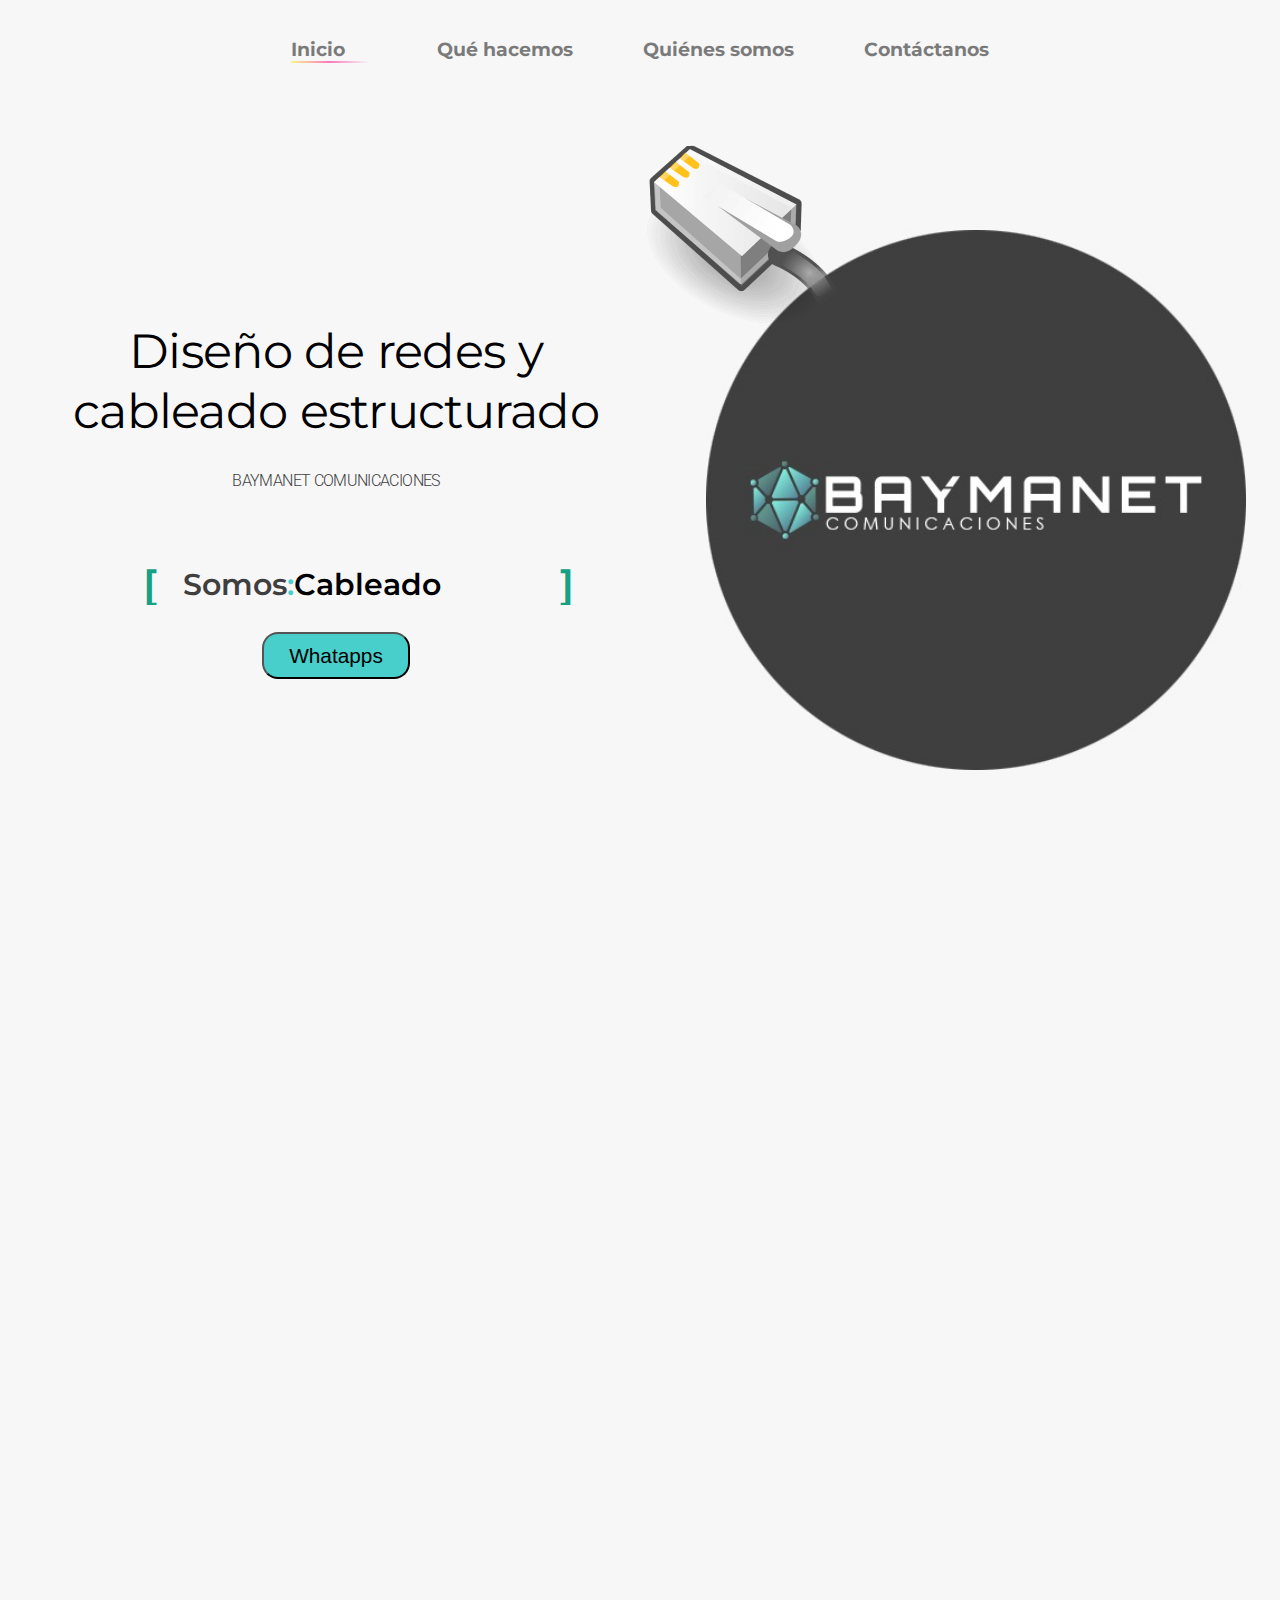
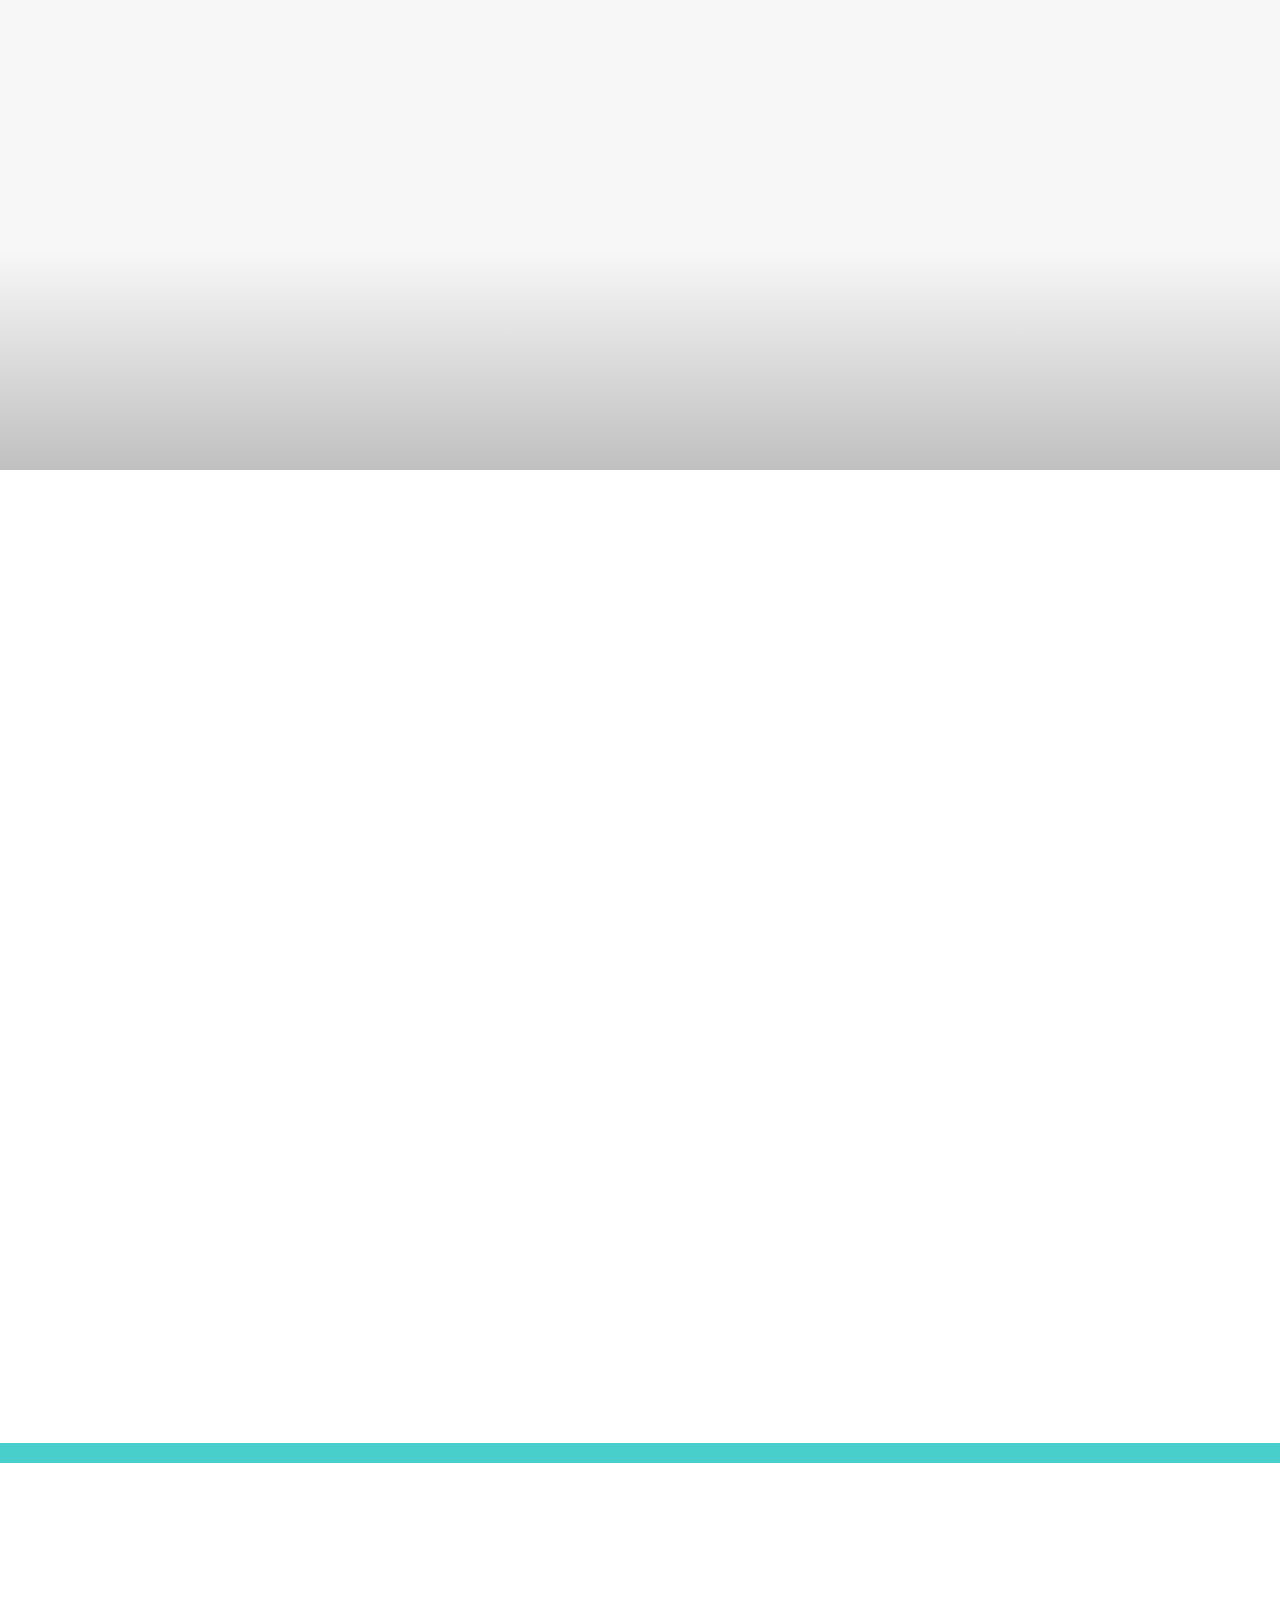
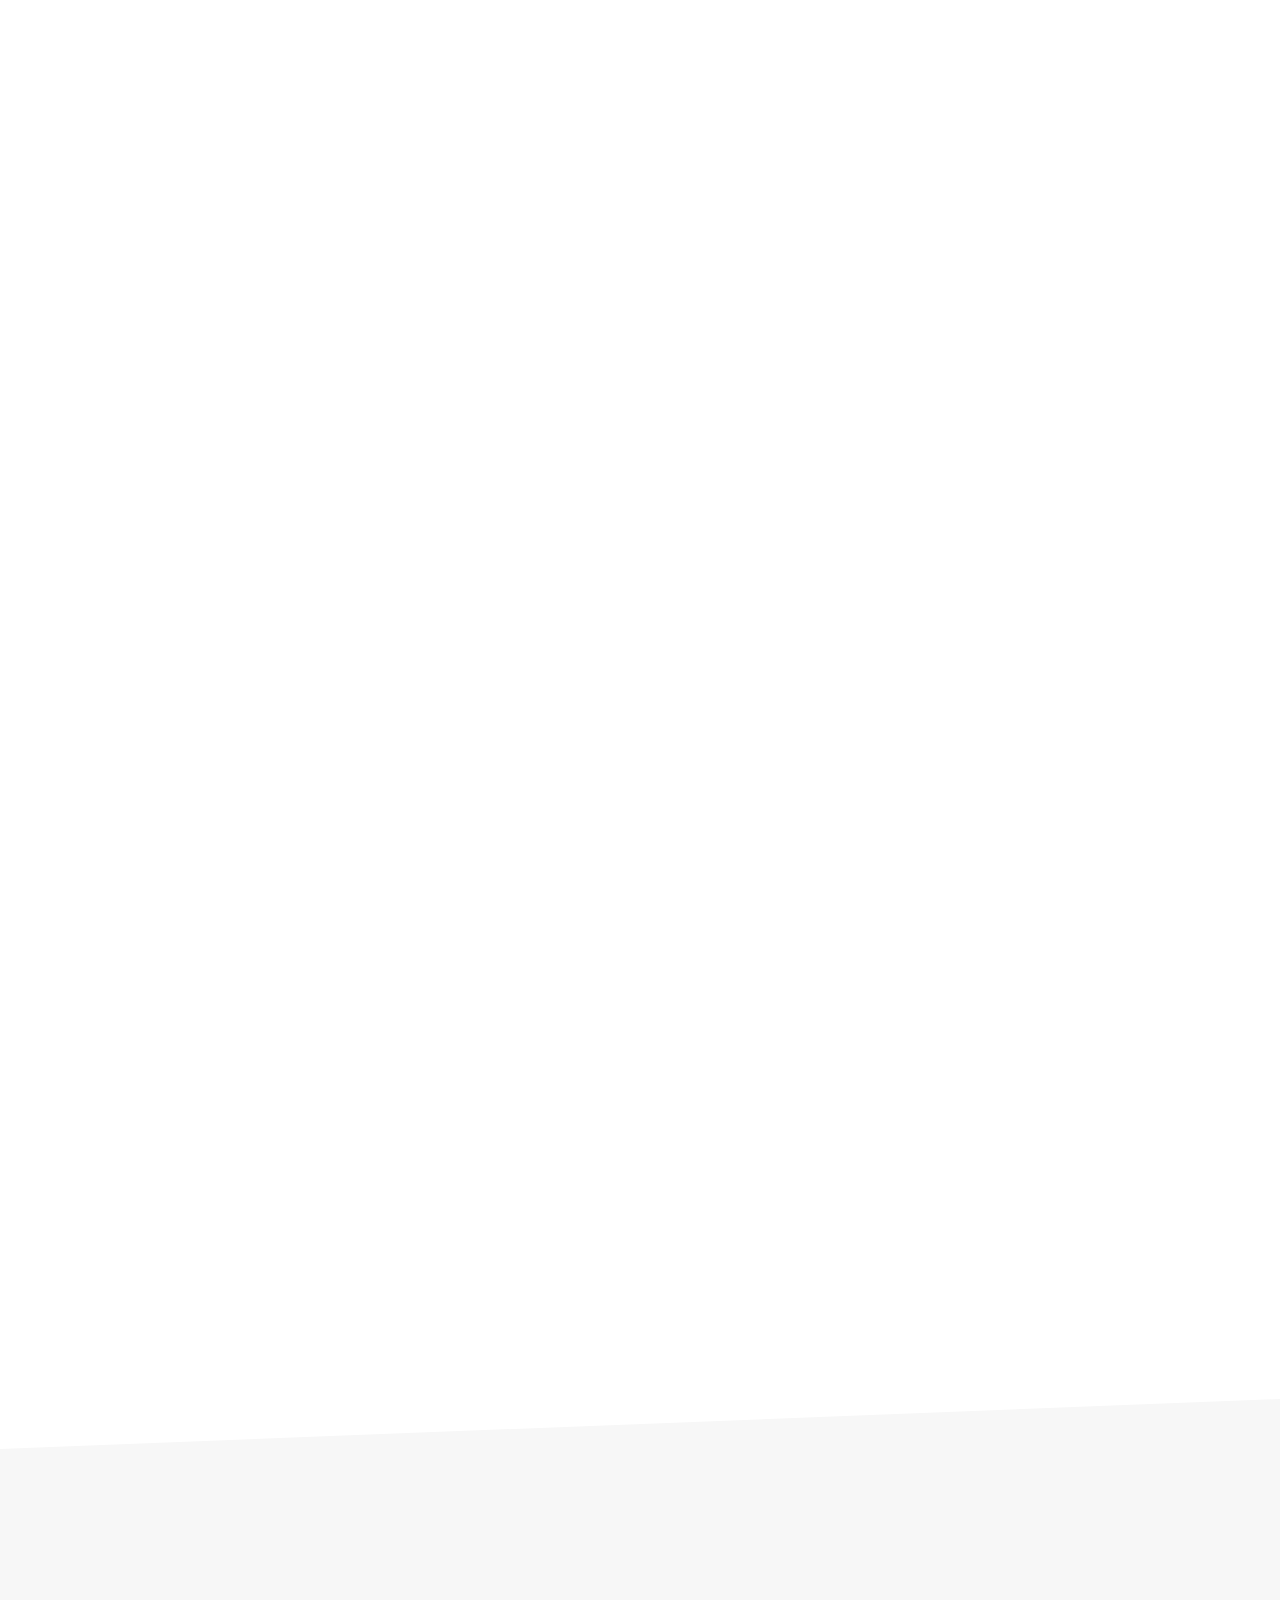
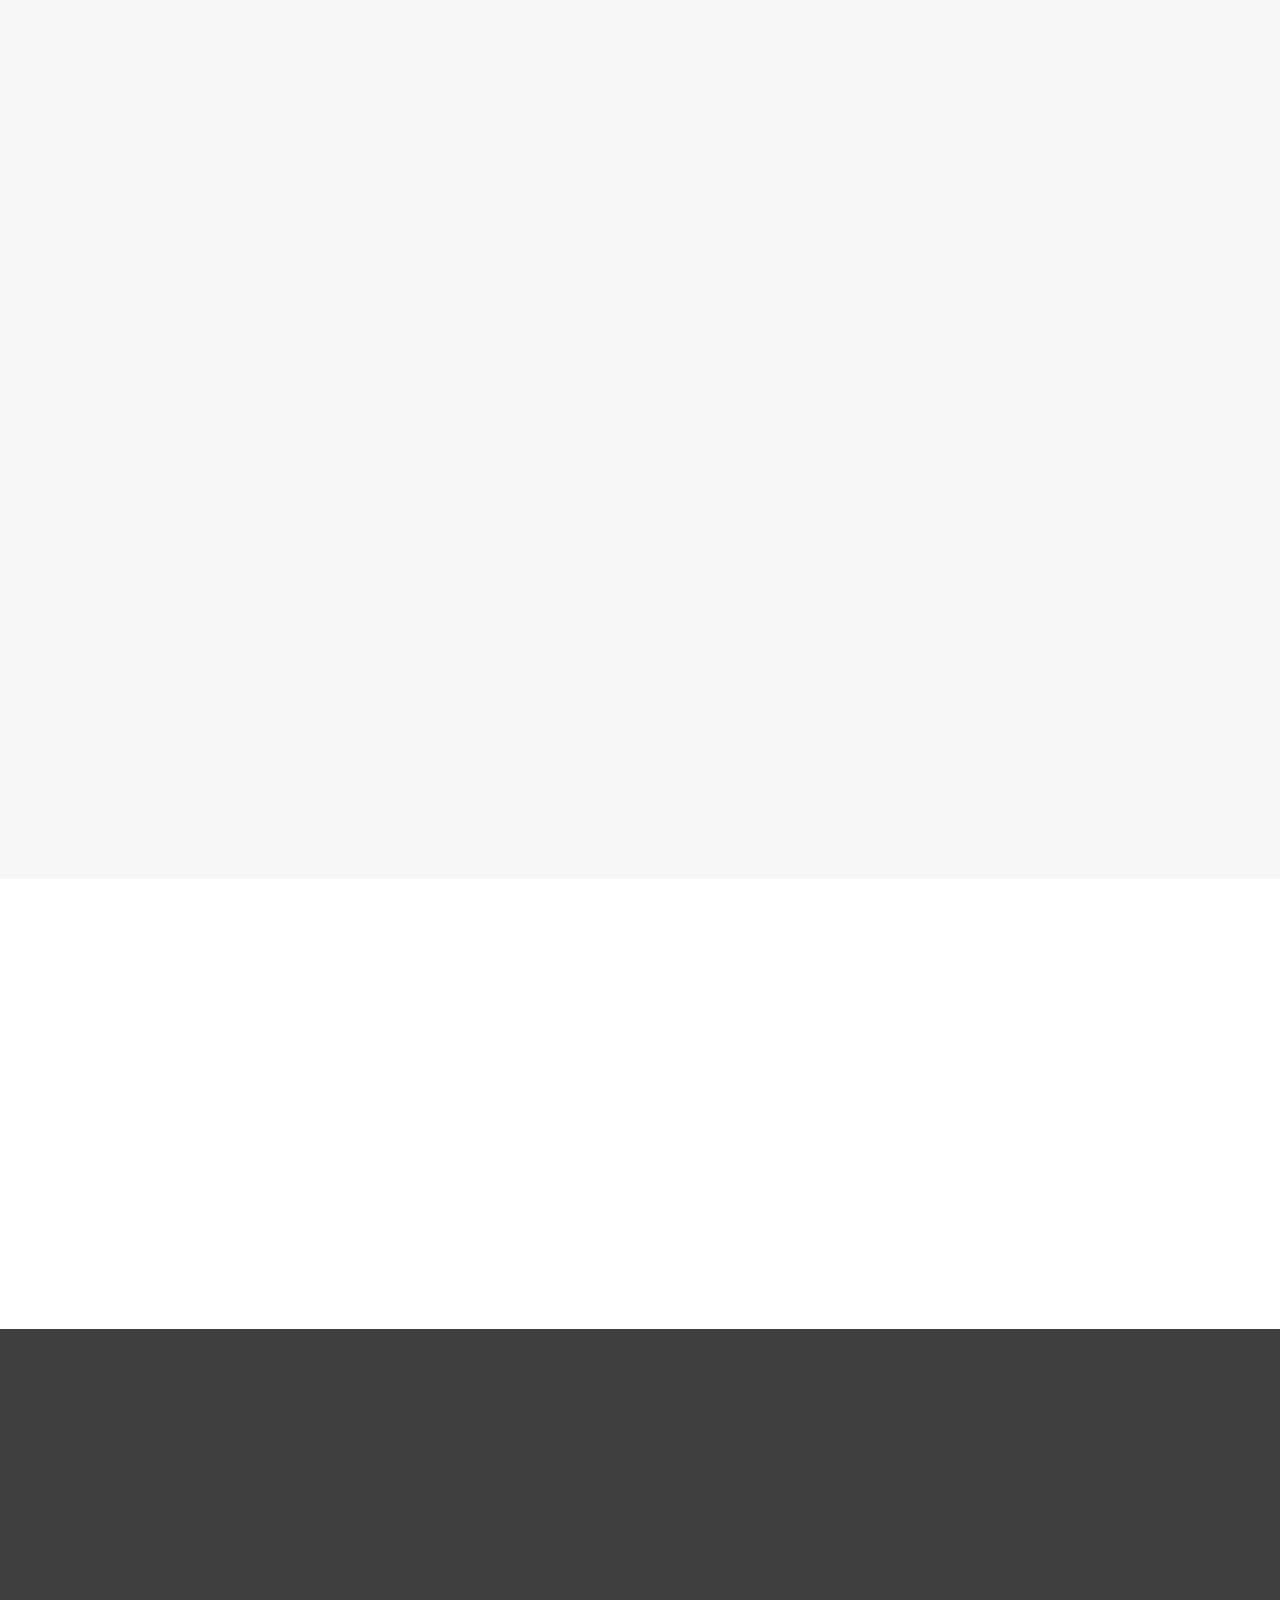
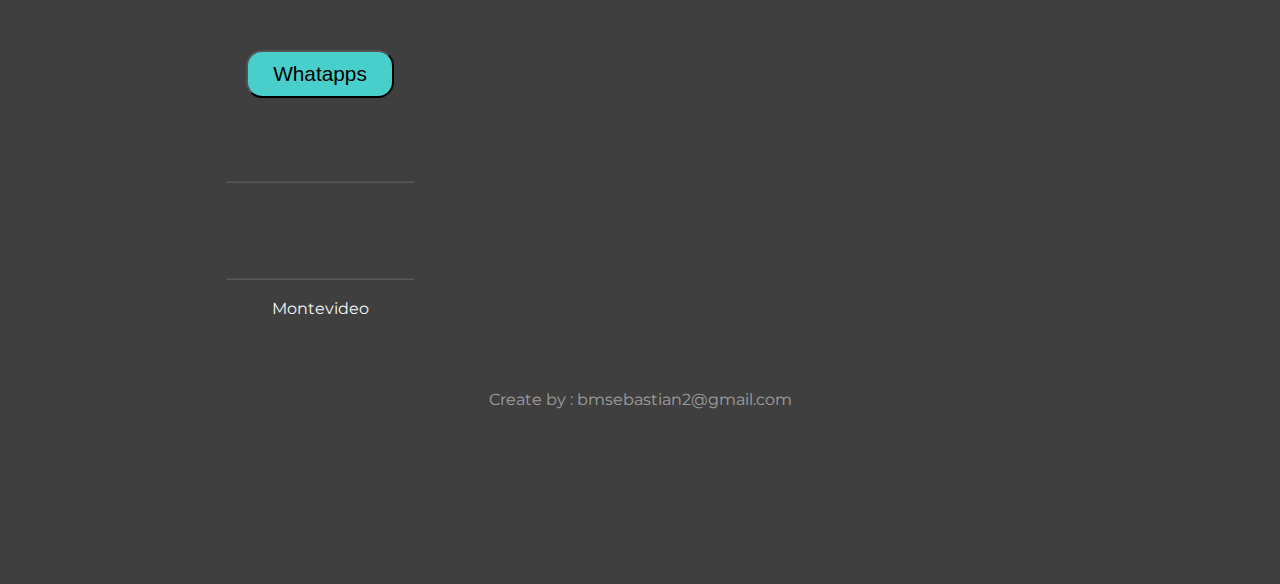
<file: index.html>
<!DOCTYPE html>
<html lang="es">

<head>
    <meta charset="UTF-8">
    <meta http-equiv="X-UA-Compatible" content="IE=edge">
    <meta name="viewport" content="width=device-width, initial-scale=1.0">
    <meta name="description"
        content="Servicio de diseño y cableado estructurado. Soporte técnico a usuarios informáticos." />
    <meta name="keywords" content="cableado estructurado, soporte, cableado" />
    <meta name="author" content="Sebastian Benitez/">
    <meta name="copyright" content="SoyunaWeb" />
    <meta name="robots" content="index, follow">
    <link rel="icon" href="/img/favicon.png" type="image/png" />
    <title>Diseño de cableado estructurado | Baymanet</title>
    <link
        href="https://fonts.googleapis.com/css2?family=Montserrat:wght@300;400&family=Roboto:ital,wght@0,300;0,400;0,900;1,100&display=swap"
        rel="stylesheet">
    <link rel="stylesheet"
        href="https://fonts.googleapis.com/css2?family=Material+Symbols+Outlined:opsz,wght,FILL,GRAD@48,400,0,0" />

    <link rel="stylesheet" href="style.css">
    <meta name="google-site-verification" content="4zXrGj_Gob_FpQHWXkr2jAvqyuCqlbTvWbvrt5PwYwA" />

</head>

<body>


    <header>

        <div class="div1">
            <nav class="nav1">

                <a href="#" class="menu-link aniStart  setVisible myBox2">Inicio</a>
                <a href="#0" class="menu-link aniStart  setVisible">Qué hacemos</a>
                <a href="#quienesomos" class="menu-link aniStart  setVisible">Quiénes somos</a>
                <a href="#paracontactar" class="menu-link aniStart  setVisible">Contáctanos</a>

            </nav>
            <div class="containerhamburuesa">
                <div class="hamburger">
                    <div class="_layer -top"></div>
                    <div class="_layer -mid"></div>
                    <div class="_layer -bottom"></div>
                </div>
                <nav class="menuppal">
                    <ul>
                        <li><a href="#">Inicio</a></li>
                        <li><a href="#0">Que hacemos</a></li>
                        <li><a href="#quienesomos">Quienes somos</a></li>
                        <li><a href="#paracontactar">Contáctanos</a></li>
                    </ul>
                </nav>

            </div>
        </div>


        <div class="div2">

            <div class="headerLeft">
                <div>
                    <h1 class="aniStart  setVisible">Diseño de redes y cableado estructurado</h1>

                    <div class="content ">
                        <div class="content__container">
                            <p class="content__container__text">
                                Somos<span>:</span>
                            </p>

                            <ul class="content__container__list">
                                <li class="content__container__list__item">Cableado</li>
                                <li class="content__container__list__item">Camaras</li>
                                <li class="content__container__list__item">Soporte</li>
                                <li class="content__container__list__item">Mantenimiento</li>
                            </ul>
                        </div>
                    </div>


                </div>
                <div class="aniStart  setVisible">
                    <h3>BAYMANET COMUNICACIONES</h3>
                </div>


                <a type="button" target="_blank" title="Whatsapp"
                    onclick="window.open('https://api.whatsapp.com/send?phone=59898363601&text=Hola,%20Quiero%20más%20%20información%20de%20%20los%20servicios%20ofrecidos%20por%20BAYMANET.')">
                    <button class="buttonGreenClear aniStart  setVisible">
                        Whatapps
                    </button>
                </a>


            </div>

            <div class="headerRight ">
                <img src="./img/Logo1.jfif" class='headerLogo  ' alt='Logo Baymanet' title='Logo Baymanet'
                    loading='lazy'>
                <div class="rjsmall swichRj"></div>
                <div class="rjbig swichRj aniStart  setVisible"></div>
            </div>
        </div>

    </header>
    <main>



        <section class="quienesomos" id="quienesomos">

            <div>

                <div class="myBox aniStart  setVisible">
                    <h2>¿Quiénes somos?</h2>
                </div>

            </div>
            <br>
            <br>
            <div>
                <p class="aniStart  setVisible"> Somos un equipo de profesionales entregando soluciones en
                    telecomunicaciones
                    con un valor agregado enfocado en objetivos.
                </p>
                <br>
                <p class="aniStart  setVisible">No sólo se trata de servicios. Entregar soluciones es brindar un previo
                    estudio exhaustivo de situción.
                </p>
                <br>
                <p class="aniStart  setVisible">Casa, estudios, oficinas, comercio o industrias tienen sus
                    particularidades y debe ser tratadas con tal y de manera
                    personalizada.
                </p>
            </div>

        </section>


        <div class="containerHeroe lazy bottome" id="13">
            <div class="crystal aniStart  setVisible">
                <div>
                    <h5><span>Proyectos</span> Personalizados</h5>
                    <hr>
                </div>
                <div>
                    <h4>Porque cada uno de los proyectos requieren de una solución distinta entre sí.</h4>
                </div>
                <div class="aniStart  setVisible">
                    <p>
                        <span>Nuestro equipo</span> técnico realizará un exhaustivo estudio de su casa, comercio o
                        industria para
                        crear
                        un
                        proyecto
                        personalizado que mejor se adapte a sus necesidades. Además, nuestros especialistas, le
                        asesorarán y
                        le
                        informarán en
                        todo momento de todo lo que necesita saber cómo sólo un verdadero especialista puede
                        hacerlo.
                    </p>
                </div>
                <div>

                    <a type="button" target="_blank" title="Whatsapp"
                        onclick="window.open('https://api.whatsapp.com/send?phone=59898363601&text=Hola,%20Quiero%20más%20%20información%20de%20%20los%20servicios%20ofrecidos%20por%20BAYMANET.')">
                        <button class="buttonGreenClear">
                            Contactanos
                        </button>
                    </a>
                </div>
            </div>


        </div>



        <section class="quehacemos lazy bottome" id="0">

            <div class="div3">
                <h3 class="aniStart  setVisible">Que hacemos:</h3>
            </div>

            <div class="div4">
                <div class="card aniStart  setVisible ">
                    <div class="wrapper ">
                        <div class="container ">
                            <div class="lazy " id="1"></div>
                            <div class="bottom">
                                <div class="left ">
                                    <div class="details ">
                                        <div class="myBox">
                                            <h2>CABLEADO</h2>
                                        </div>
                                        <span> <strong>Sistema de cableado</strong>
                                            estructurado
                                            para redes.</span>
                                    </div>
                                    <div class="buy" title="Ir cableado">
                                        <a href="/CableadoEstructurado.html">
                                            <img loading="lazy" src="./img/plus_green.png" alt="icono más" width="40"
                                                height="40">
                                        </a>
                                    </div>
                                </div>

                            </div>
                        </div>
                        <div class="inside">
                            <div class="icon">
                                <span class="material-symbols-outlined">info</span>

                            </div>
                            <div class="contents">
                                <table>
                                    <p>Instalación y Soporte del cableado estructurado.</p>

                                    <table>
                                        <tr>
                                            <td>
                                                <hr>
                                                <br>
                                            </td>
                                        </tr>
                                        <tr>
                                            <th>Cableado estructurado de cobre, con certificación de fábrica</th>
                                            <th>1</th>
                                        </tr>
                                        <tr>
                                            <td>Diseñamos, implementamos y validamos sistemas de cableado estructurado,
                                                siguiendo estrictamente las normas
                                                internacionales TIA (incluyendo las recomendaciones 568, 569, 606 y
                                                otras aplicables). </td>
                                            <td></td>
                                        </tr>
                                        <tr>
                                            <td>
                                                <hr>
                                                <br>
                                            </td>
                                        </tr>
                                        <tr>
                                            <th>Materiales</th>
                                            <th>2</th>
                                        </tr>
                                        <tr>
                                            <td>Como diferencial contamos con productos Green, que permiten calificar en
                                                proyectos LEED, programa de certificación
                                                de edificios ecológicos.</td>
                                            <td></td>
                                        </tr>


                                    </table>


                                </table>
                            </div>
                        </div>
                    </div>
                </div>

            </div>

            <div class="div5">

                <div class="card aniStart  setVisible">
                    <div class="wrapper">
                        <div class="container">
                            <div class="lazy" id="2"></div>
                            <div class="bottom">
                                <div class="left">
                                    <div class="details">
                                        <div class="myBox">
                                            <h2>CAMARAS</h2>
                                        </div>
                                        <span><strong>Instalación</strong> profesional, fiable y intuitivo.</span>
                                    </div>
                                    <div class="buy" title="Ir camaras">
                                        <a href="/Camaras.html">
                                            <img loading="lazy" src="./img/plus_green.png" alt="icono más" width="40"
                                                height="40">
                                        </a>
                                    </div>
                                </div>

                            </div>
                        </div>
                        <div class="inside">
                            <div class="icon">
                                <span class="material-symbols-outlined">info</span>

                            </div>
                            <div class="contents">
                                <p>Instalación y Soporte de equipamiento de comunicaciones.</p>

                                <table>
                                    <tr>
                                        <td>
                                            <hr>
                                            <br>
                                        </td>
                                    </tr>
                                    <tr>
                                        <th>Seguridad física (control de acceso, alarmas y CCTV)</th>
                                        <th>1</th>
                                    </tr>
                                    <tr>
                                        <td>Contamos con productos y soluciones de seguridad física.</td>
                                        <td></td>
                                    </tr>
                                    <tr>
                                        <td>
                                            <hr>
                                            <br>
                                        </td>
                                    </tr>
                                    <tr>
                                        <th>Control de acceso</th>
                                        <th>2</th>
                                    </tr>
                                    <tr>
                                        <td>Trabajamos con sistemas inteligentes de control de acceso (tanto
                                            tradicionales como biométricos) para personas y
                                            vehículos, sistemas de videovigilancia</td>
                                        <td></td>
                                    </tr>


                                </table>

                            </div>
                        </div>
                    </div>
                </div>
            </div>

            <div class="div6">
                <div class="card aniStart  setVisible">
                    <div class="wrapper">
                        <div class="container">
                            <div class="lazy" id="3"></div>
                            <div class="bottom">
                                <div class="left">
                                    <div class="details">
                                        <div class="myBox">
                                            <h2>REDES</h2>
                                        </div>
                                        <span> <strong>Especialistas</strong> en soporte, monitoreo e
                                            implementaciones.</span>

                                    </div>
                                    <div class="buy" title="Ir redes">
                                        <a href="/MantenimientoRedes.html">
                                            <img loading="lazy" src="./img/plus_green.png" alt="icono más" width="40"
                                                height="40">
                                        </a>
                                    </div>
                                </div>

                            </div>
                        </div>
                        <div class="inside">
                            <div class="icon">
                                <span class="material-symbols-outlined">info</span>

                            </div>
                            <div class="contents">
                                <table>
                                    <tr>

                                        <th>Instalación</th>
                                        <th>1</th>
                                        <p>Instalación y Soporte de equipamiento de comunicaciones.</p>
                                        <hr>
                                    </tr>
                                    <tr>
                                        <td>Instalación de Routers, Switches, Firewalls, WAPs (Wireless Access Point),
                                            etc.</td>
                                        <td>Sí</td>
                                    </tr>
                                    <tr>
                                        <th>Equipamiento WiFi</th>
                                        <th>2</th>
                                    </tr>
                                    <tr>
                                        <td>Instalación de equipamiento WiFi para áreas determinadas</td>
                                        <td></td>
                                    </tr>

                                    <tr>
                                        <th>Diseño e implementación de data center</th>
                                        <th>3</th>

                                    </tr>
                                    <tr>
                                        <td>Aplicamos criterios de diseño e implementación de data centers basados en
                                            estándares internacionales, tanto con
                                            arquitecturas clásicas como modulares.</td>

                                    </tr>

                                </table>
                            </div>
                        </div>
                    </div>
                </div>
            </div>

        </section>



        <section class="experiencias lazy tope" id="4">
            <div class="div7">
                <p class="aniStart  setVisible">La empresa cuenta con más de <span>7 años</span> en plaza realizando
                    trabajos en el
                    ramo de Cableado Estructurado.
                </p>
            </div>
            <div class="div8">
                <!-- <div>asa </div> -->
        </section>



        <section class="beneficios bottome" id="beneficios">

            <div class="div9">
                <h3 class="aniStart  setVisible">Los beneficios de contar con nuestros servicios :</h3>
            </div>

            <div class="div10 ">

                <div class="div11">

                    <div class="beneficiosContainerImg">

                        <div class=" beneficiosContIcon lazy" id="5"></div>

                    </div>

                    <div>
                        <h4 class="aniStart  setVisible">DISEÑO DE SU RED</h4>
                    </div>

                    <div>
                        <p class="aniStart  setVisible">física de acuerdo a sus necesidades</p>
                    </div>

                </div>

                <div class="div12">

                    <div class="beneficiosContainerImg">
                        <div class=" beneficiosContIcon lazy" id="6"></div>
                    </div>

                    <div>
                        <h4 class="aniStart  setVisible">CUMPLIMIENTO</h4>
                    </div>

                    <div>
                        <p class="aniStart  setVisible">de normativas y Reglamento de Telecomunicaciones de Uruguay​.
                        </p>
                    </div>

                </div>

                <div class="div13">

                    <div class="beneficiosContainerImg">
                        <div class=" beneficiosContIcon lazy" id="7"></div>
                    </div>

                    <div>
                        <h4 class="aniStart  setVisible">TÉCNICOS</h4>
                    </div>

                    <div>
                        <p class="aniStart  setVisible">e ingenieros con más de 7 años de experiencia.</p>
                    </div>

                </div>

                <div class="div14">

                    <div class="beneficiosContainerImg">
                        <div class=" beneficiosContIcon lazy" id="8"></div>
                    </div>

                    <div>
                        <h4 class="aniStart  setVisible">ADMINISTRACIÓN</h4>
                    </div>

                    <div>
                        <p class="aniStart  setVisible">eficiente y mejorada en los recursos físicos de su red.</p>
                    </div>

                </div>
            </div>

        </section>

        <section class="aniStart  setVisible contactos1 lazy" id="12">

            <div id="paracontactar">
                <h3>¿Cómo podemos ayudarte?</h3>
            </div>
            <div>
                <a type="button" target="_blank" title="Whatsapp"
                    onclick="window.open('https://api.whatsapp.com/send?phone=59898363601&text=Hola,%20Quiero%20más%20%20información%20de%20%20los%20servicios%20ofrecidos%20por%20BAYMANET.')">
                    <button class="buttonGreenClear aniStart  setVisible">
                        Contactos
                    </button>
                </a>
            </div>
        </section>



        <footer class="contactos">


            <div class="div15">
                <div>
                    <h3 class="aniStart  setVisible">Contactos:</h3>
                </div>
                <a type="button" target="_blank" title="Whatsapp"
                    onclick="window.open('https://api.whatsapp.com/send?phone=59898363601&text=Hola,%20Quiero%20más%20%20información%20de%20%20los%20servicios%20ofrecidos%20por%20BAYMANET.')">
                    <button class="buttonGreenClear ">
                        Whatapps
                    </button>
                </a>
                <div>
                    <br>
                    <div class="containerIcon">

                        <a type="button" href="mailto: baymaneti@gmail.com" title="Envíar correo" target="_blank">
                            <div class="lazy iconHover" id="9"></div>
                        </a>


                        <a href="https://goo.gl/maps/A4W35E9qxZDx12ee8" title="Ir a la ubicación" target="_blank">
                            <div class="lazy iconHover" id="10"></div>
                        </a>


                        <a href="tel:+59898363601" title="LLamar">
                            <div class="lazy iconHover" id="11"></div>
                        </a>


                    </div>
                    <hr />
                    <br>
                    <div>
                        <p class="aniStart  setVisible">SERGIO ZAPATA</p>
                        <p class="aniStart  setVisible">598 98 363 601</p>
                        <p class="aniStart  setVisible">baymaneti@gmail.com</p>
                        <br>
                        <hr /><br>
                        <p>Montevideo</p>
                    </div>
                </div>
            </div>

            <div class="div16 ">
                <div class="div16_1">

                    <div class="aniStart  setVisible">
                        <picture>
                            <source srcset="./img/LetraBaymanetSmall.png"
                                media="screen and (min-width: 320px) and (max-width: 768px)">
                            <img src="./img/LetraBaymanetBig.png" alt='Logo Baymanet' title='Logo Baymanet'
                                loading='lazy'>
                        </picture>
                    </div>

                </div>

                <div class="div16_2"></div>
                <img src="./img/VectorLogo.png" class='VectorLogo' alt='titulo empresa Baymanet'
                    title='titulo empresa Baymanet' loading='lazy'>

            </div>

            <div class="contactosCreateBy">

                <div class="iconoSoyunaWeb">
                    <img src="./img/LogoSoyUnaWeb32X32.png" alt='creado por' title='creado por' loading='lazy'>
                </div>
                <div>
                    <p>Create by : bmsebastian2@gmail.com</p>
                </div>
            </div>

        </footer>


    </main>



</body>
<script src="./app.js"></script>


</html>
</file>
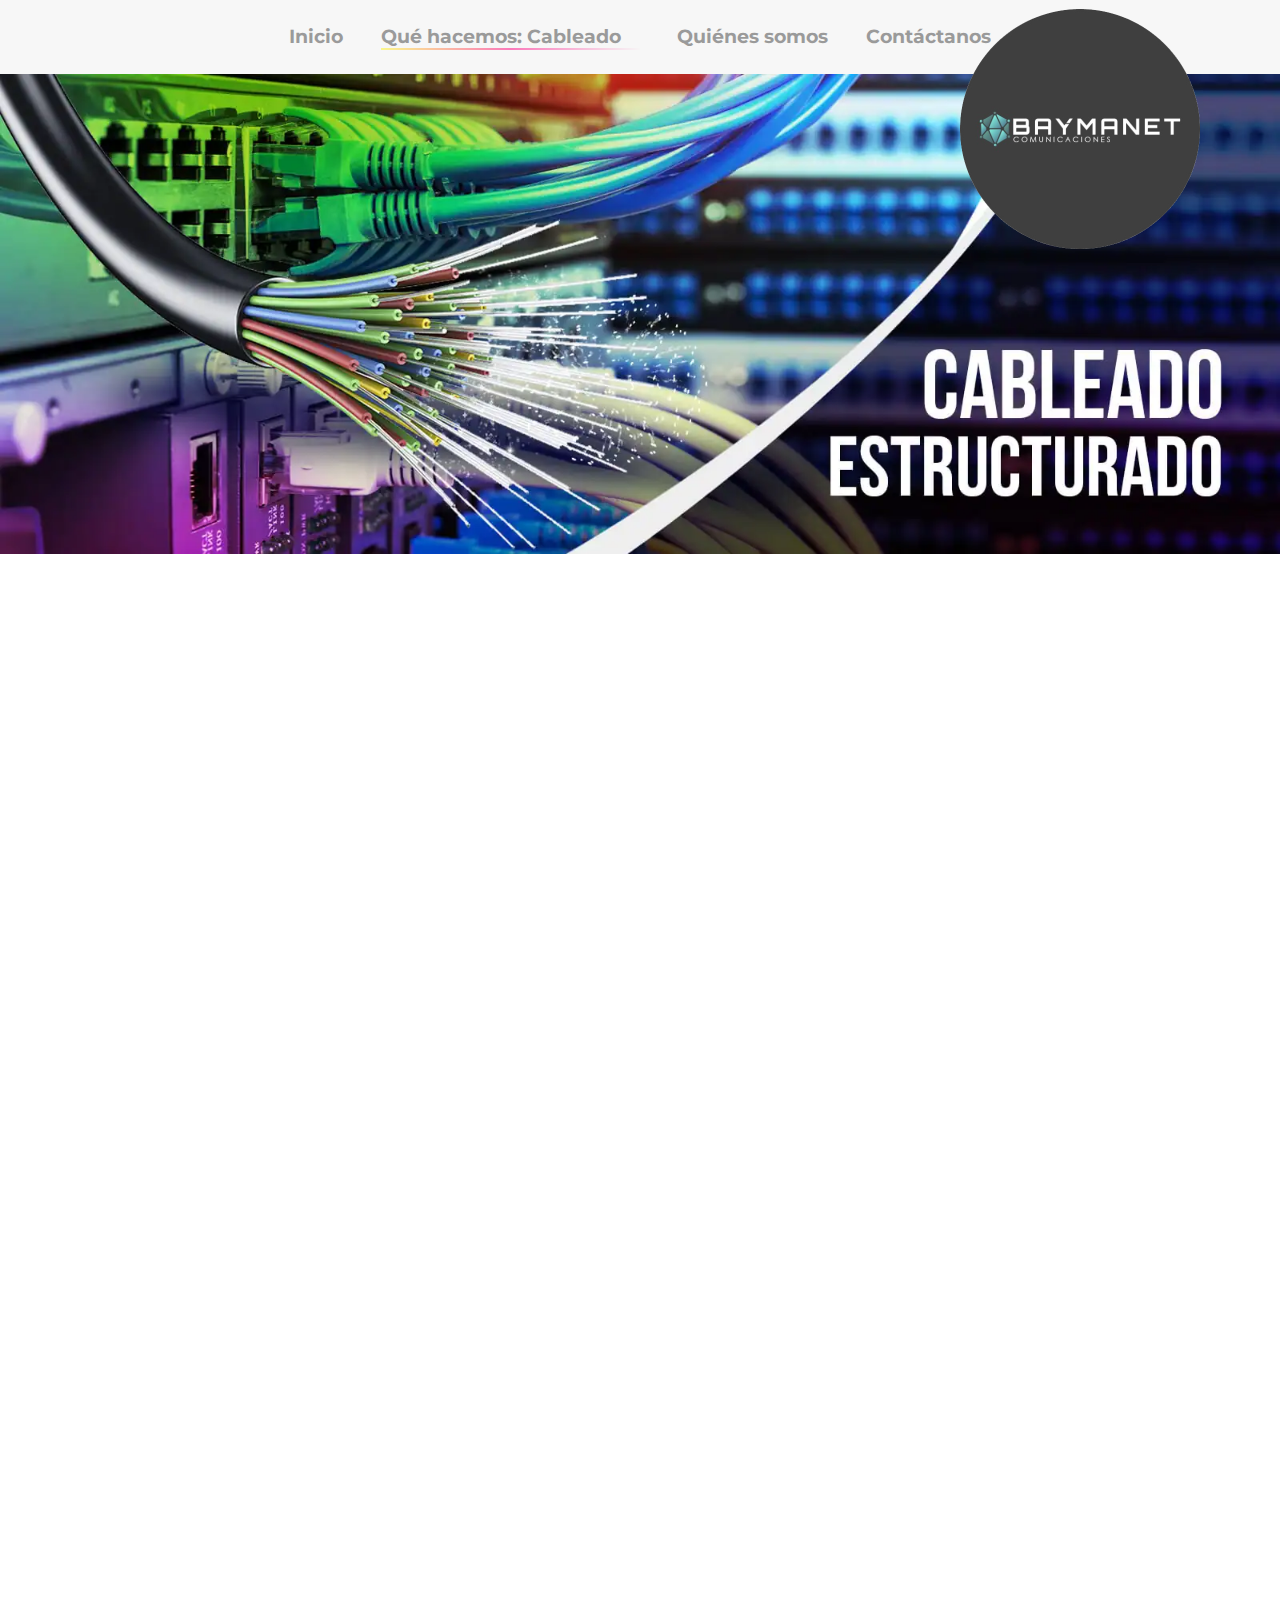
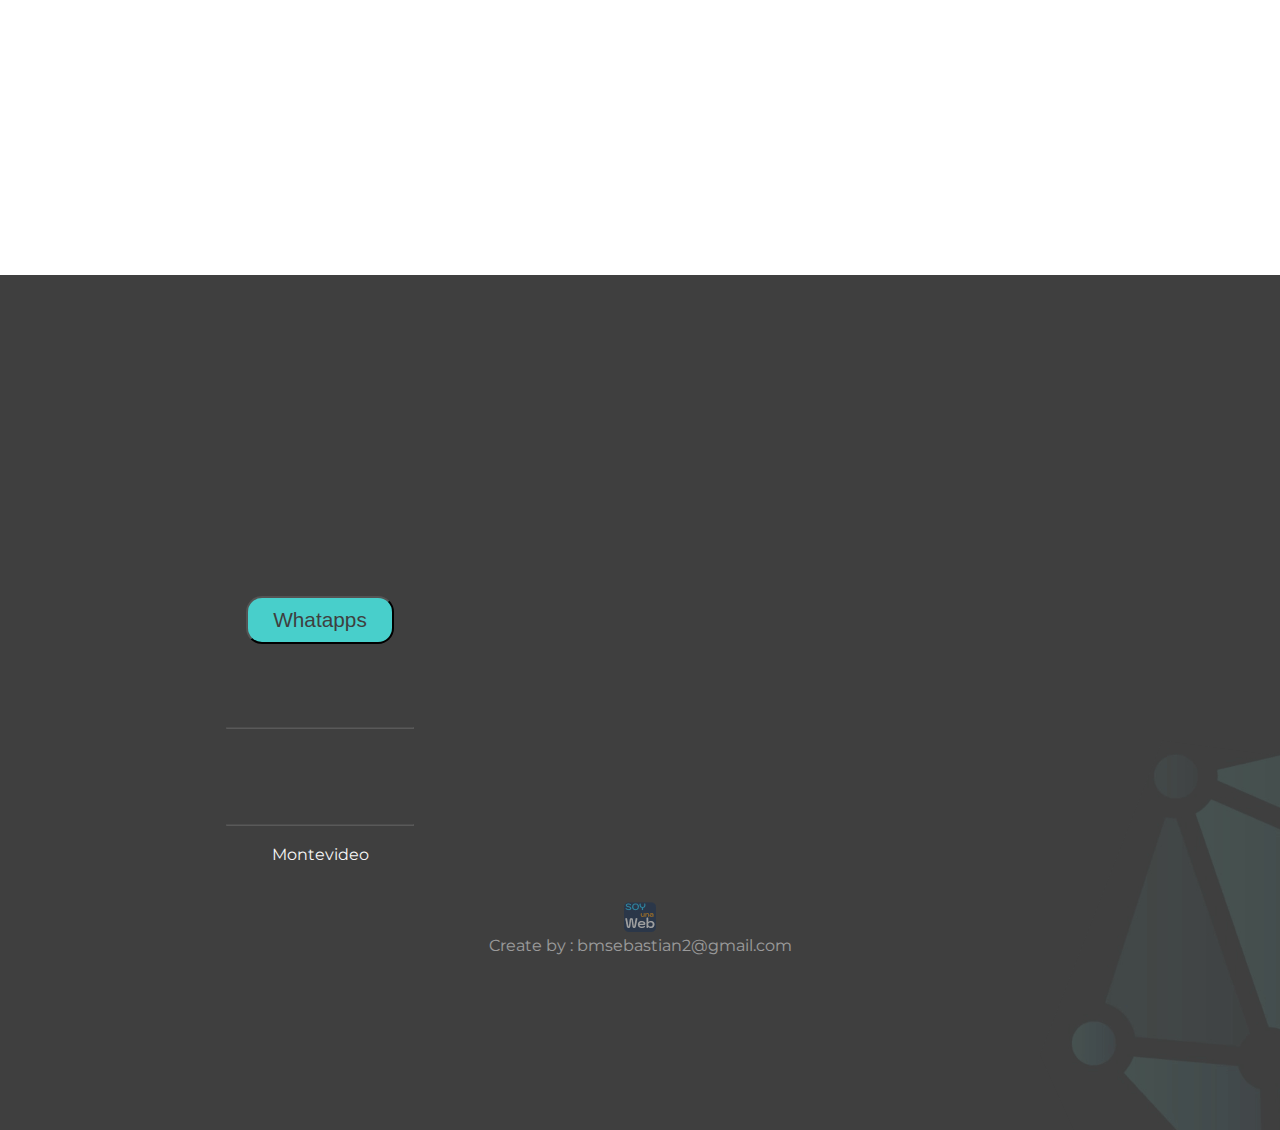
<file: CableadoEstructurado.html>
<!DOCTYPE html>
<html lang="en">

<head>
    <meta charset="UTF-8">
    <meta http-equiv="X-UA-Compatible" content="IE=edge">
    <meta name="viewport" content="width=device-width, initial-scale=1.0">
    <meta name="description" content="Servicio de diseño y cableado estructurado" />
    <meta name="keywords" content="cableado estructurado, soporte, cableado" />
    <meta name="author" content="Sebastian Benitez/">
    <meta name="copyright" content="SoyunaWeb" />
    <meta name="robots" content="index, follow">
    <link rel="icon" href="/img/favicon.png" type="image/png" />
    <title>Cableado estructurado</title>
    <link
        href="https://fonts.googleapis.com/css2?family=Montserrat:wght@300;400&family=Roboto:ital,wght@0,300;0,400;0,900;1,100&display=swap"
        rel="stylesheet">
    <link rel="stylesheet"
        href="https://fonts.googleapis.com/css2?family=Material+Symbols+Outlined:opsz,wght,FILL,GRAD@48,400,0,0" />

    <link rel="stylesheet" href="/stylecableadoestructurado.css">

</head>

<body>



    <header>

        <div class="div1">
            <nav class="nav1">

                <a href="/index.html" class="menu-link aniStart  setVisible">Inicio</a>
                <a href="/index.html#0" class="menu-link aniStart  setVisible myBox">Qué hacemos: Cableado</a>
                <a href="/index.html#quienesomos" class="menu-link aniStart  setVisible">Quiénes somos</a>
                <a href="/index.html#paracontactar" class="menu-link aniStart  setVisible">Contáctanos</a>

            </nav>
            <div class="containerhamburuesa">
                <div class="hamburger">
                    <div class="_layer -top"></div>
                    <div class="_layer -mid"></div>
                    <div class="_layer -bottom"></div>
                </div>
                <nav class="menuppal">
                    <ul>
                        <li><a href="/index.html">Inicio</a></li>
                        <li><a href="/index.html#0">Que hacemos</a></li>
                        <li><a href="/index.html#quienesomos">Quienes somos</a></li>
                        <li><a href="/index.html#paracontactar">Contáctanos</a></li>
                    </ul>
                </nav>

            </div>
        </div>
        <div class="imagenCabezera aniStart  setVisible">
            <picture>
                <source srcset="./img/Cableado-02.webp" media="screen and (min-width: 320px) and (max-width: 768px)">
                <img src="./img/BANNER_CABLEADO_ESTRUCTURADO.webp" alt='CABLEADO REDES' title='Cableado estructurado'
                    loading='lazy'>
            </picture>
        </div>

        <div class="div2">
            <div class="div2_left aniStart  setVisible">
                <h1>Servicios de Cableado prestados por Baymanet.</h1>
                <br>

                <p> <span>BAYMANET</span> le hace el diseño de su red de cableado estructurado ya sea con
                    fibra
                    óptica o cable UTP de
                    acuerdo a la
                    normativa vigente.
                    Además, evaluamos el estado de su red actual, entregando un informe de la auditoría realizada.</p>
            </div>

            <div class="div2_right aniStart  setVisible">
                <div>
                    <img src="./img/diagramaCableado.webp" alt="" loading="lazy">
                </div>

            </div>
        </div>


        <img src="./img/LogoSinFondo.png" alt="" class="logoHeader aniStart  setVisible" loading="lazy">



    </header>



    <main>

        <section class="inversionSegura aniStart  setVisible">

            <div>
                <h2>Una inversión segura</h2>
            </div>

            <div class="inve_cont_p">
                <div>
                    <p>La calidad de la infraestructura de cableado y data center se ha convertido en el pilar que
                        sustenta las inversiones en tecnología de la información y comunicaciones de las organizaciones.
                    </p>
                </div>
                <br>
                <div>
                    <p>Brindamos soluciones de cableado estructurado, energía segura y data center, desde la etapa de
                        diseño hasta la
                        instalación, certificación y validación.
                    </p>
                </div>
                <br>
                <div>
                    <p>Nos apoyamos en marcas de primera línea en la industria y brindamos garantías durante la vida
                        útil las instalaciones.
                    </p>
                </div>
            </div>

        </section>

        <footer class="contactos">


            <div class="div15">

                <div>
                    <h3 class="aniStart  setVisible">Contactos:</h3>
                </div>

                <a type="button" target="_blank" title="Whatsapp"
                    onclick="window.open('https://api.whatsapp.com/send?phone=59898363601&text=Hola,%20Quiero%20más%20%20información%20de%20%20los%20servicios%20ofrecidos%20por%20BAYMANET.')">
                    <button class="buttonGreenClear ">
                        Whatapps
                    </button>
                </a>

                <div>
                    <br>
                    <div class="containerIcon">

                        <a type="button" href="mailto: baymaneti@gmail.com" title="Envíar correo" target="_blank">
                            <div class="lazy iconHover" id="9"></div>
                        </a>


                        <a href="https://goo.gl/maps/A4W35E9qxZDx12ee8" title="Ir a la ubicación" target="_blank">
                            <div class="lazy iconHover" id="10"></div>
                        </a>


                        <a href="tel:+59898363601" target="_blank" title="LLamar">

                            <div class="lazy iconHover" id="11"></div>
                        </a>


                    </div>
                    <hr />
                    <br>
                    <div>
                        <p class="aniStart  setVisible">SERGIO ZAPATA</p>
                        <p class="aniStart  setVisible">598 98 363 601</p>
                        <p class="aniStart  setVisible">baymaneti@gmail.com</p>
                        <br>
                        <hr /><br>
                        <p>Montevideo</p>
                    </div>
                </div>
            </div>

            <div class="div16 ">
                <div class="div16_1">

                    <div class="aniStart  setVisible">
                        <picture>
                            <source srcset="./img/LetraBaymanetSmall.png"
                                media="screen and (min-width: 320px) and (max-width: 768px)">
                            <img src="./img/LetraBaymanetBig.png" alt='Logo Baymanet' title='Logo Baymanet'
                                loading='lazy'>
                        </picture>
                    </div>

                </div>

                <div class="div16_2"></div>
                <img src="./img/VectorLogo.png" class='VectorLogo' alt='titulo empresa Baymanet'
                    title='titulo empresa Baymanet' loading='lazy'>

            </div>

            <div class="contactosCreateBy">

                <div class="iconoSoyunaWeb">
                    <img src="./img/LogoSoyUnaWeb32X32.png" alt='creado por' title='creado por' loading='lazy'>
                </div>
                <div>
                    <p>Create by : bmsebastian2@gmail.com</p>
                </div>
            </div>

        </footer>

    </main>








    <script src="/app.js"></script>
</body>

</html>
</file>
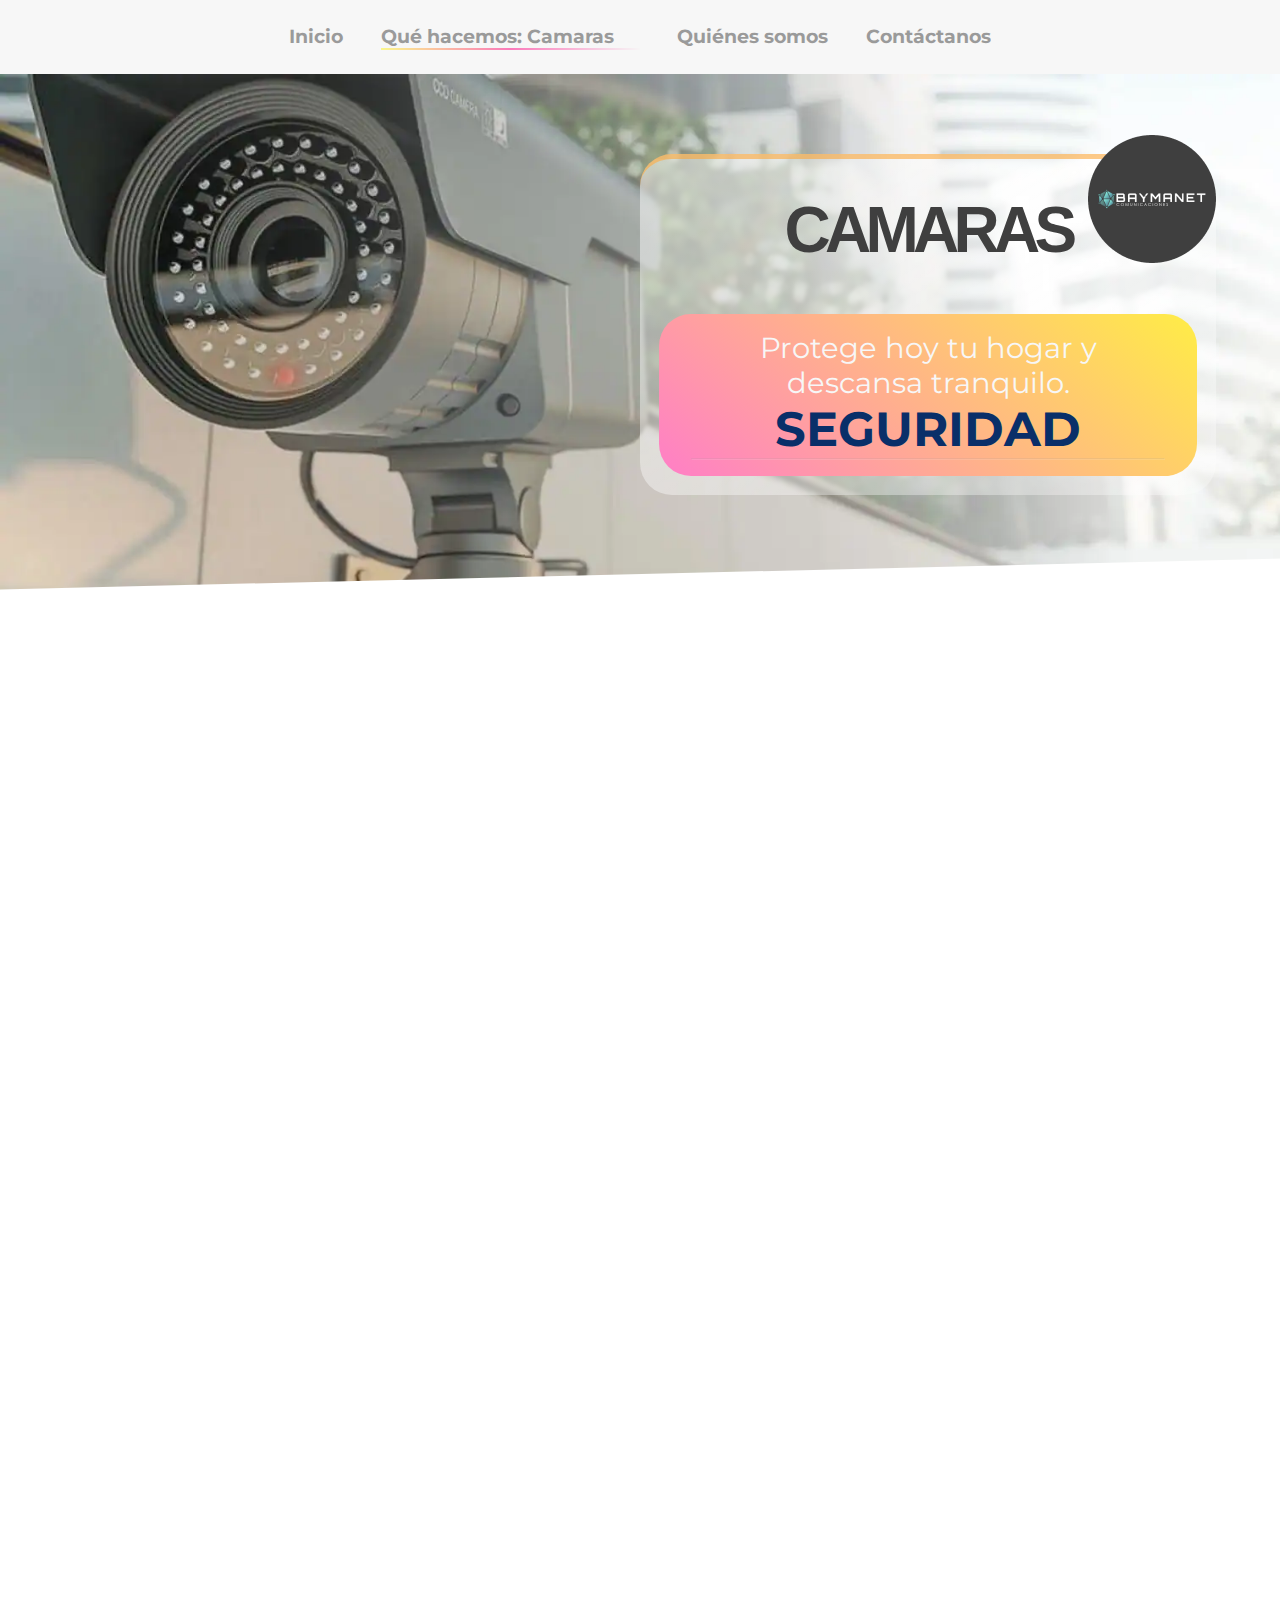
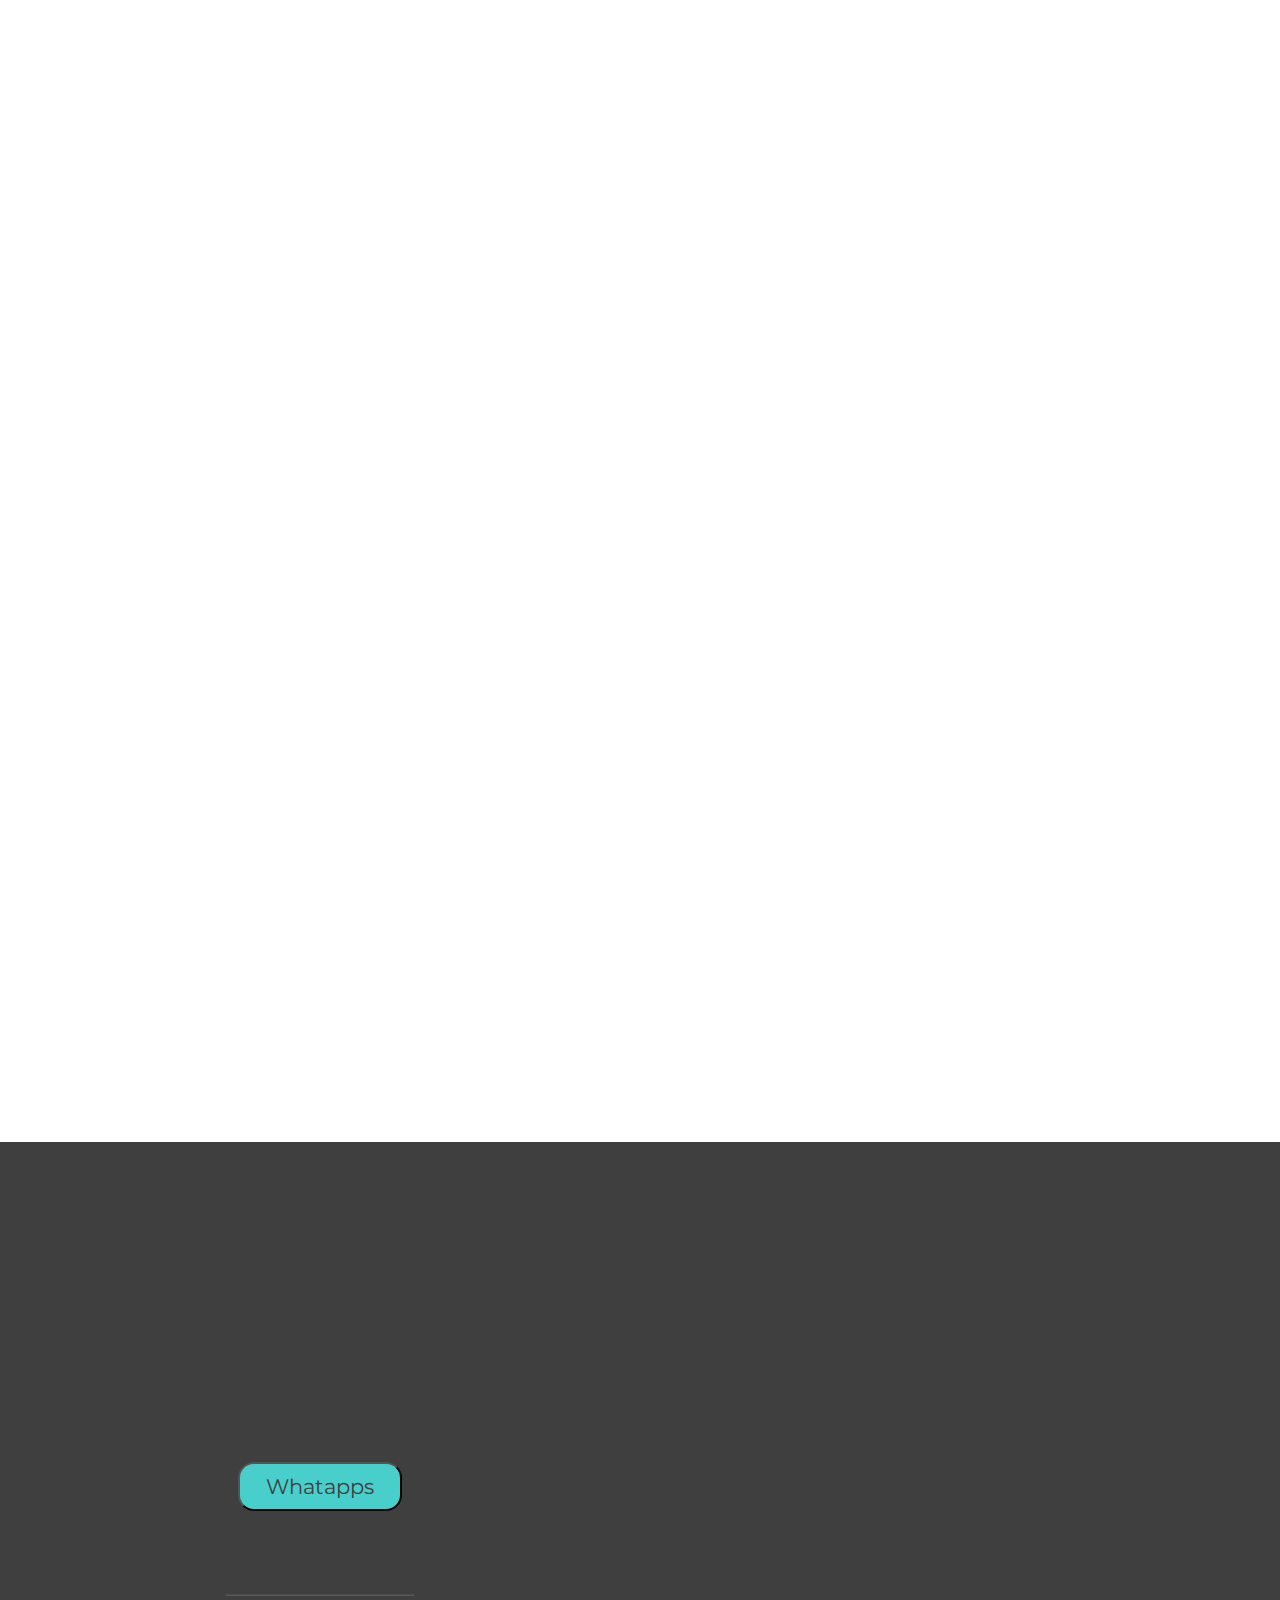
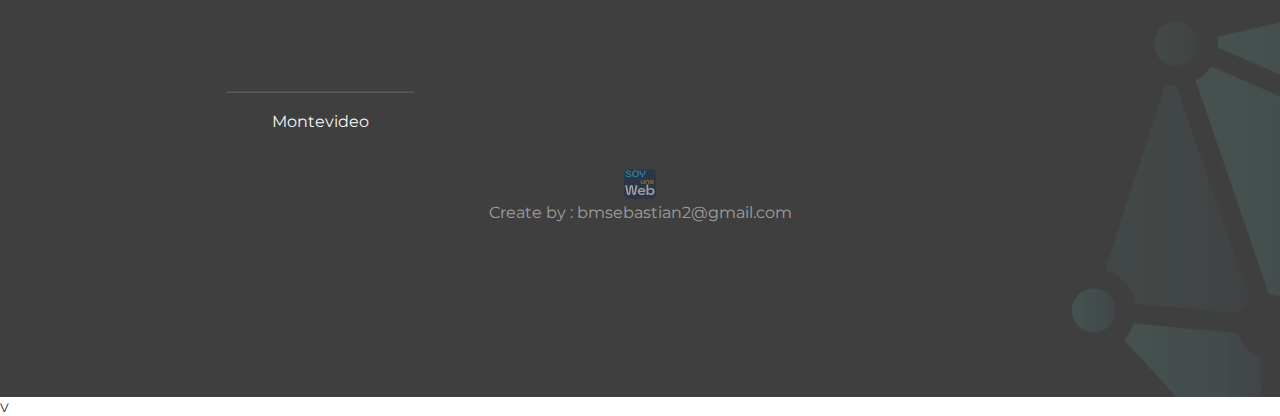
<file: Camaras.html>
<!DOCTYPE html>
<html lang="en">

<head>
    <meta charset="UTF-8">
    <meta http-equiv="X-UA-Compatible" content="IE=edge">
    <meta name="viewport" content="width=device-width, initial-scale=1.0">
    <meta name="description" content="Servicio de diseño y cableado estructurado" />
    <meta name="keywords" content="Camaras, cableado estructurado, soporte, cableado" />
    <meta name="author" content="Sebastian Benitez/">
    <meta name="copyright" content="SoyunaWeb" />
    <meta name="robots" content="index, follow">
    <link rel="icon" href="/img/favicon.png" type="image/png" />
    <title>Camaras</title>
    <link
        href="https://fonts.googleapis.com/css2?family=Montserrat:wght@300;400&family=Roboto:ital,wght@0,300;0,400;0,900;1,100&display=swap"
        rel="stylesheet">
    <link rel="stylesheet"
        href="https://fonts.googleapis.com/css2?family=Material+Symbols+Outlined:opsz,wght,FILL,GRAD@48,400,0,0" />

    <link rel="stylesheet" href="styleCamaras_.css">

</head>

<body>
    <header>

        <div class="div1">
            <nav class="nav1">

                <a href="/index.html" class="menu-link aniStart  setVisible">Inicio</a>
                <a href="/index.html#0" class="menu-link aniStart  setVisible myBox">Qué hacemos: Camaras</a>
                <a href="/index.html#quienesomos" class="menu-link aniStart  setVisible">Quiénes somos</a>
                <a href="/index.html#paracontactar" class="menu-link aniStart  setVisible">Contáctanos</a>

            </nav>
            <div class="containerhamburuesa">
                <div class="hamburger">
                    <div class="_layer -top"></div>
                    <div class="_layer -mid"></div>
                    <div class="_layer -bottom"></div>
                </div>
                <nav class="menuppal">
                    <ul>
                        <li><a href="/index.html">Inicio</a></li>
                        <li><a href="/index.html#0">Que hacemos</a></li>
                        <li><a href="/index.html#quienesomos">Quienes somos</a></li>
                        <li><a href="/index.html#paracontactar">Contáctanos</a></li>
                    </ul>
                </nav>

            </div>
        </div>

        <div class="imagenCabezera aniStart  setVisible">

            <div class="superBanner">

                <div class="superBanner_titulo">
                    <h1>CAMARAS </h1>
                </div>

                <div class="superBanner_parrafo aniStart  setVisible">
                    <p>Protege hoy tu hogar y descansa tranquilo.
                    </p>
                    <h3>SEGURIDAD</h3>
                    <hr>
                </div>

            </div>

            <picture>

                <source srcset="./img/webcam.png" media="screen and (min-width: 320px) and (max-width: 768px)">
                <img src="./img/Cams.webp" alt='CABLEADO REDES' title='Cableado estructurado' loading='lazy'>
            </picture>

        </div>
        <br>
        <div class="div2">
            <div class="div2_left aniStart  setVisible">


                <p> Camaras de Seguridad
                </p>

                <div class="noticia">
                    <img class="izquierda" src="/img/home_cam.png" loading='lazy'>
                    <aside>Contamos con productos y soluciones de seguridad física.
                        Trabajamos con sistemas inteligentes de control de acceso de video en tiempo real e integración
                        con
                        sistemas de alarmas.</aside>
                    <div class="reset"></div>
                </div>
            </div>

            <div class="div2_right aniStart  setVisible">
                <div>
                    <img src="./img/cam_paint.png" width="130rem" height="130rem" alt="" loading='lazy'>
                </div>

            </div>
        </div>


        <img src="./img/Logo_sinfondo_small.png" alt="" class="logoHeader aniStart  setVisible" loading='lazy'>



    </header>

    <main>

        <div class="container_one ">
            <div class="container_one_left aniStart  setVisible">
                <div>
                    <p class="left_parrafo">No hay sensación más agradable que la de sentirse seguro y protegido.</p>
                </div>
                <div class="lineRed">

                </div>
                <div>
                    <p class="left_parrafo_second">Grupo Uno Seguridad</p>
                </div>
            </div>
            <div class="container_one_center aniStart  setVisible">
                <div class="container_one_center_parrafo">

                    <p>En Grupo Uno Seguridad te brindamos protección total tanto dentro como fuera de tu casa. Somos un
                        equipo
                        líder y
                        especialista en soluciones de seguridad integradas y te ayudaremos a elegir la opción más
                        adecuada
                        para
                        tu necesidad.
                        Nuestro compromiso va más allá de nuestros productos: es contigo y con la seguridad de tu hogar
                        o tu
                        empresa. ¡Queremos
                        que estés y que te sientas protegido!
                    </p>
                    <br>
                    <p>
                        Trabajamos a diario para ofrecer los más altos estándares de servicio con tecnología exclusiva,
                        servicio
                        de actuación
                        inmediata e incorporación constante de nuevas soluciones que completen cualquier tipo de
                        necesidad.
                    </p>
                </div>
                <div class="container_one_center_button">
                    <button>ver servicios</button>
                </div>
            </div>
            <div class="container_one_right aniStart  setVisible">
            </div>

        </div>


        <section class="inversionSegura aniStart  setVisible">

            <div>
                <h2> garantizamos la seguridad, incluso a distancia</h2>
            </div>

            <div class="inve_cont_p">
                <div>
                    <p>En <span>BAYMANET</span> instalamos medidas de seguridad en casa y en pequeños
                        negocios más demandadas. Principalmente, porque un sistema de
                        vigilancia permite la tranquilidad de poder controlar en todo momento visualmente qué esta
                        ocurriendo en nuestra
                        propiedad.
                    </p>
                </div>
                <br>
                <div>
                    <p>Instalamos y configuramos su red de área local, su centralita telefónica y teléfonos, sus
                        conexiones con delegaciones y
                        la conexión a Internet de forma eficiente y segura.
                    </p>
                </div>
                <br>

            </div>

        </section>

        <footer class="contactos">


            <div class="div15">

                <div>
                    <h3 class="aniStart  setVisible">Contactos:</h3>
                </div>

                <a type="button" target="_blank" title="Whatsapp"
                    onclick="window.open('https://api.whatsapp.com/send?phone=59898363601&text=Hola,%20Quiero%20más%20%20información%20de%20%20los%20servicios%20ofrecidos%20por%20BAYMANET.')">
                    <button class="buttonGreenClear ">
                        Whatapps
                    </button>
                </a>

                <div>
                    <br>
                    <div class="containerIcon">

                        <a type="button" href="mailto: baymaneti@gmail.com" title="Envíar correo" target="_blank">
                            <div class="lazy iconHover" id="9"></div>
                        </a>


                        <a href="https://goo.gl/maps/A4W35E9qxZDx12ee8" title="Ir a la ubicación" target="_blank">
                            <div class="lazy iconHover" id="10"></div>
                        </a>


                        <a href="tel:+59898363601" target="_blank" title="LLamar">

                            <div class="lazy iconHover" id="11"></div>
                        </a>


                    </div>
                    <hr />
                    <br>
                    <div>
                        <p class="aniStart  setVisible">SERGIO ZAPATA</p>
                        <p class="aniStart  setVisible">598 98 363 601</p>
                        <p class="aniStart  setVisible">baymaneti@gmail.com</p>
                        <br>
                        <hr /><br>
                        <p>Montevideo</p>
                    </div>
                </div>
            </div>

            <div class="div16 ">
                <div class="div16_1">

                    <div class="aniStart  setVisible">
                        <picture>
                            <source srcset="./img/LetraBaymanetSmall.png"
                                media="screen and (min-width: 320px) and (max-width: 768px)">
                            <img src="./img/LetraBaymanetBig.png" alt='Logo Baymanet' title='Logo Baymanet'
                                loading='lazy'>
                        </picture>
                    </div>

                </div>

                <div class="div16_2"></div>
                <img src="./img/VectorLogo.png" class='VectorLogo' alt='titulo empresa Baymanet'
                    title='titulo empresa Baymanet' loading='lazy'>

            </div>

            <div class="contactosCreateBy">

                <div class="iconoSoyunaWeb">
                    <img src="./img/LogoSoyUnaWeb32X32.png" alt='creado por' title='creado por' loading='lazy'>
                </div>
                <div>
                    <p>Create by : bmsebastian2@gmail.com</p>
                </div>
            </div>

        </footer>

    </main>








    <script src="/app.js"></script>v

</body>

</html>
</file>
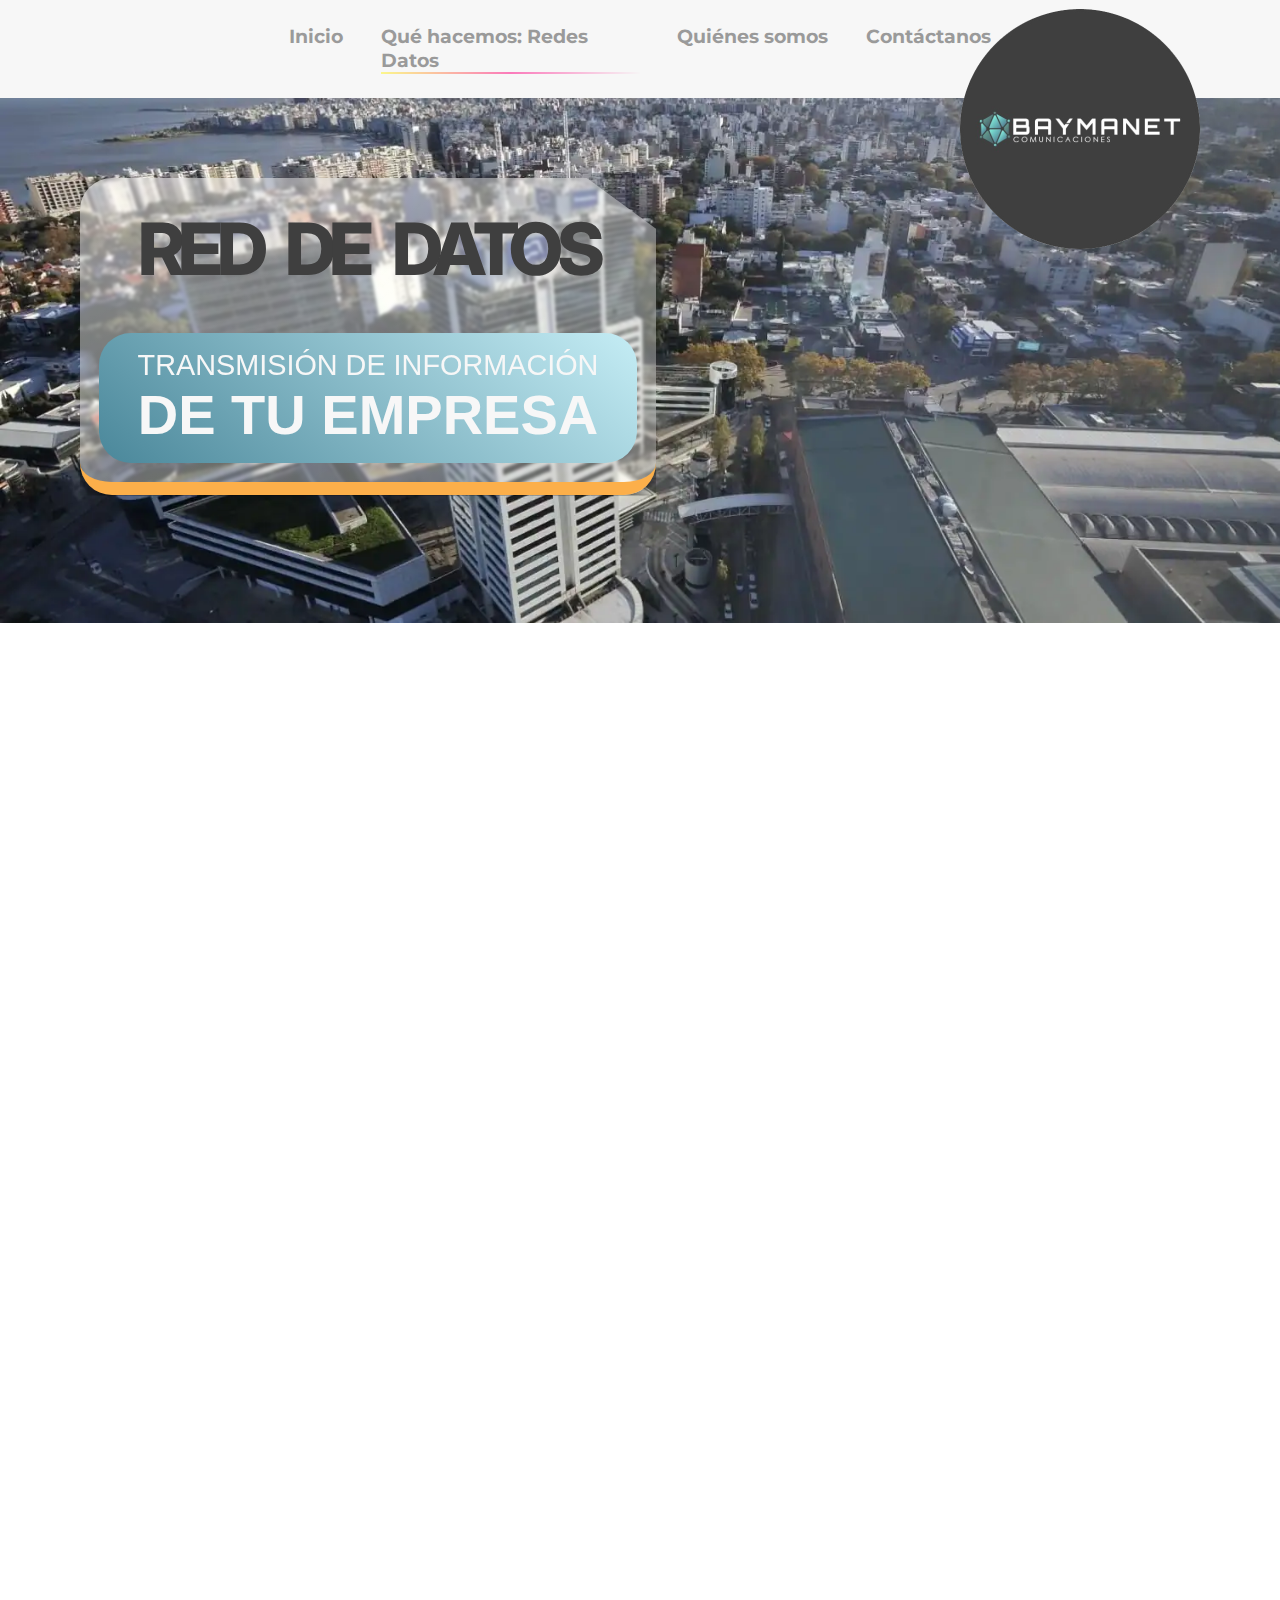
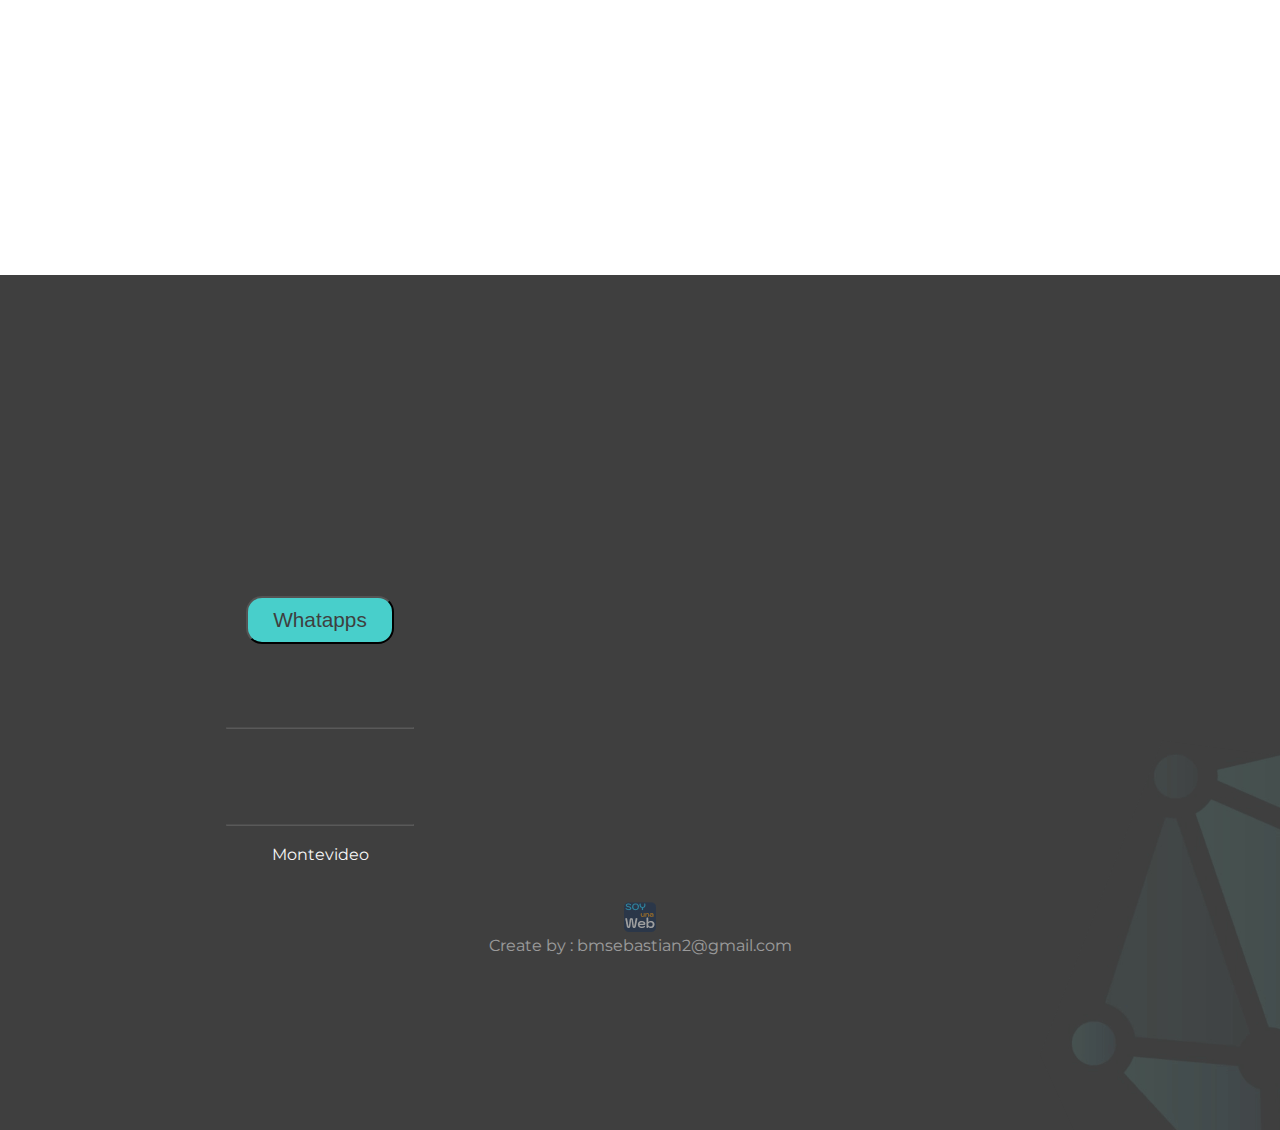
<file: MantenimientoRedes.html>
<!DOCTYPE html>
<html lang="en">

<head>
    <meta charset="UTF-8">
    <meta http-equiv="X-UA-Compatible" content="IE=edge">
    <meta name="viewport" content="width=device-width, initial-scale=1.0">
    <meta name="description" content="Servicio de diseño y cableado estructurado" />
    <meta name="keywords" content="Redes, cableado estructurado, soporte, cableado" />
    <meta name="author" content="Sebastian Benitez/">
    <meta name="copyright" content="SoyunaWeb" />
    <meta name="robots" content="index, follow">
    <link rel="icon" href="/img/favicon.png" type="image/png" />
    <title>Redes</title>

    <link
        href="https://fonts.googleapis.com/css2?family=Montserrat:wght@300;400&family=Roboto:ital,wght@0,300;0,400;0,900;1,100&display=swap"
        rel="stylesheet">
    <link rel="preconnect" href="https://fonts.googleapis.com">
    <link rel="preconnect" href="https://fonts.gstatic.com" crossorigin>
    <link href="https://fonts.googleapis.com/css2?family=Inter:wght@800&display=swap" rel="stylesheet">

    <link rel="stylesheet" href="styleMantenimientoRedes_.css">

</head>

<body>
    <header>

        <div class="div1">
            <nav class="nav1">

                <a href="/index.html" class="menu-link aniStart  setVisible">Inicio</a>
                <a href="/index.html#0" class="menu-link aniStart  setVisible myBox">Qué hacemos: Redes Datos</a>
                <a href="/index.html#quienesomos" class="menu-link aniStart  setVisible">Quiénes somos</a>
                <a href="/index.html#paracontactar" class="menu-link aniStart  setVisible">Contáctanos</a>

            </nav>
            <div class="containerhamburuesa">
                <div class="hamburger">
                    <div class="_layer -top"></div>
                    <div class="_layer -mid"></div>
                    <div class="_layer -bottom"></div>
                </div>
                <nav class="menuppal">
                    <ul>
                        <li><a href="/index.html">Inicio</a></li>
                        <li><a href="/index.html#0">Que hacemos</a></li>
                        <li><a href="/index.html#quienesomos">Quienes somos</a></li>
                        <li><a href="/index.html#paracontactar">Contáctanos</a></li>
                    </ul>
                </nav>

            </div>
        </div>

        <div class="imagenCabezera aniStart  setVisible">

            <div class="superBanner">

                <div class="superBanner_titulo">
                    <h1>RED DE DATOS</h1>
                </div>

                <div class="superBanner_parrafo">
                    <p>TRANSMISIÓN DE INFORMACIÓN</p>
                    <h3>DE TU EMPRESA</h3>
                </div>

            </div>

            <picture>

                <source srcset="./img/Cableado-02.webp" media="screen and (min-width: 320px) and (max-width: 768px)">
                <img src="./img/country.webp" alt='CABLEADO REDES' title='Cableado estructurado' loading='lazy'>
            </picture>

        </div>

        <div class="div2">
            <div class="div2_left aniStart  setVisible">
                <h2>Qué es una red de datos y por qué necesitas una en tu empresa.</h2>
                <br>

                <p> Contar con una red de datos puede permitir desde almacenar información en otro
                    dispositivo de manera remota, hasta
                    compartir software y aplicaciones</p>
            </div>

            <div class="div2_right aniStart  setVisible">
                <div>
                    <img src="./img/servidores.webp" alt="">
                </div>

            </div>
        </div>


        <img src="./img/LogoSinFondo.png" alt="" class="logoHeader aniStart  setVisible">



    </header>



    <main>

        <section class="inversionSegura aniStart  setVisible">

            <div>
                <h2>Instalación de Redes Informáticas</h2>
            </div>

            <div class="inve_cont_p">
                <div>
                    <p>En <span>BAYMANET</span> Instalamos su Red Informática con la garantía que le puede ofrecer un
                        instalador profesional con
                        los conocimientos
                        técnicos necesarios para instalar gestionar y mantener cualquier red informática.
                        Instalamos y mantenemos su red informática y sus conexiones Locales, a Internet o con
                        delegaciones.
                    </p>
                </div>
                <br>
                <div>
                    <p>Instalamos y configuramos su red de área local, su centralita telefónica y teléfonos, sus
                        conexiones con delegaciones y
                        la conexión a Internet de forma eficiente y segura.
                    </p>
                </div>
                <br>
                <div>
                    <p>Realizamos Certificaciones de Red y mantenimiento de red activo y preventivo, solucionando
                        problemas de red de cualquier
                        tipo.
                    </p>
                </div>
            </div>

        </section>

        <footer class="contactos">


            <div class="div15">

                <div>
                    <h3 class="aniStart  setVisible">Contactos:</h3>
                </div>

                <a type="button" target="_blank" title="Whatsapp"
                    onclick="window.open('https://api.whatsapp.com/send?phone=59898363601&text=Hola,%20Quiero%20más%20%20información%20de%20%20los%20servicios%20ofrecidos%20por%20BAYMANET.')">
                    <button class="buttonGreenClear ">
                        Whatapps
                    </button>
                </a>

                <div>
                    <br>
                    <div class="containerIcon">

                        <a type="button" href="mailto: baymaneti@gmail.com" title="Envíar correo" target="_blank">
                            <div class="lazy iconHover" id="9"></div>
                        </a>


                        <a href="https://goo.gl/maps/A4W35E9qxZDx12ee8" title="Ir a la ubicación" target="_blank">
                            <div class="lazy iconHover" id="10"></div>
                        </a>


                        <a href="tel:+59898363601" target="_blank" title="LLamar">

                            <div class="lazy iconHover" id="11"></div>
                        </a>


                    </div>
                    <hr />
                    <br>
                    <div>
                        <p class="aniStart  setVisible">SERGIO ZAPATA</p>
                        <p class="aniStart  setVisible">598 98 363 601</p>
                        <p class="aniStart  setVisible">baymaneti@gmail.com</p>
                        <br>
                        <hr /><br>
                        <p>Montevideo</p>
                    </div>
                </div>
            </div>

            <div class="div16 ">
                <div class="div16_1">

                    <div class="aniStart  setVisible">
                        <picture>
                            <source srcset="./img/LetraBaymanetSmall.png"
                                media="screen and (min-width: 320px) and (max-width: 768px)">
                            <img src="./img/LetraBaymanetBig.png" alt='Logo Baymanet' title='Logo Baymanet'
                                loading='lazy'>
                        </picture>
                    </div>

                </div>

                <div class="div16_2"></div>
                <img src="./img/VectorLogo.png" class='VectorLogo' alt='titulo empresa Baymanet'
                    title='titulo empresa Baymanet' loading='lazy'>

            </div>

            <div class="contactosCreateBy">

                <div class="iconoSoyunaWeb">
                    <img src="./img/LogoSoyUnaWeb32X32.png" alt='creado por' title='creado por' loading='lazy'>
                </div>
                <div>
                    <p>Create by : bmsebastian2@gmail.com</p>
                </div>
            </div>

        </footer>

    </main>








    <script src="/app.js"></script>
</body>

</html>
</file>
<file: style.css>
.containerhamburuesa,
.rjsmall {
    display: none;
}

.div7 p,
.headerLeft h1 {
    font-family: Montserrat;
    letter-spacing: -0.015em;
}

*,
.menuppal ul li a {
    text-decoration: none;
}

:root {
    --gray-dark: #3f3f3f;
    --gray-clear: #c0c0c0;
    --green-dark: #428981;
    --green-clear: #48cfcb;
    --white-dark: #f7f7f7;
}

* {
    padding: 0;
    margin: 0;
    box-sizing: border-box;
    list-style: none;
    color: #000;
}

html {
    scroll-behavior: smooth;
}

.contactos h3,
.crystal,
body {
    font-family: Montserrat, sans-serif;
}

header {
    min-height: 100vh;
    width: 100%;
    display: grid;
    grid-template-columns: repeat(2, 1fr);
    grid-template-rows: 0.5fr 4fr;
}

header button {
    margin-top: 8rem;
}

nav {
    display: flex;
    justify-content: space-around;
    width: 60%;
    font-size: 1.2rem;
    opacity: 50%;
    font-weight: 700;
}

a:hover {
    color: var(--green-dark);
}

.swichRj {
    position: absolute;
}

.contactos,
.div16 {
    position: relative;
}

.rjsmall {
    width: 108px;
    height: 107px;
    background: url(/img/RJ45_Sprites.png) -243px -10px;
    top: 12%;
    right: 66%;
}

.rjbig {
    display: block;
    width: 213px;
    height: 211px;
    background: url(/img/RJ45_Sprites.png) -10px -10px;
    top: 16%;
    right: 33%;
}

.div1,
.div2 {
    background-color: var(--white-dark);
    display: flex;
}

.div1 {
    grid-area: 1/1/2/3;
    align-items: center;
    justify-content: center;
}

.div2 {
    grid-area: 2/1/3/3;
}

.headerLeft {
    flex: 1;
    display: flex;
    flex-direction: column;
    align-items: center;
    justify-content: center;
    padding: 2rem;
}

.headerLeft h1 {
    font-size: 3rem;
    font-weight: 400;
    line-height: 60px;
    text-align: center;
    margin-bottom: 1rem;
}

.headerLeft h3 {
    font-family: Roboto;
    font-size: 1rem;
    font-weight: 300;
    line-height: 47px;
    letter-spacing: -0.04em;
    color: var(--gray-dark);
}

.headerRight {
    flex: 1;
    display: flex;
    align-items: center;
    justify-content: center;
}

.headerLogo {
    height: 60vh;
}


.buttonGreenClear {
    font-size: 1.3rem;
    padding: 0.6rem 1.6rem;
    border-radius: 1rem;
    background-color: var(--green-clear);
}

.buttonGreenClear:hover,
.iconHover:hover {
    animation: 1.2s forwards myAnim;
}

.quienesomos {
    height: 130vh;
    background: linear-gradient(180deg, #f7f7f7 81.25%, silver 100%);
    display: flex;
    flex-direction: column;
    align-items: center;
    justify-content: center;
    padding: 1rem 12rem 2rem 12rem;
}

.quienesomos p {
    font-size: 2rem !important;
    text-align: justify;
}

.quehacemos p,
.quienesomos h2 {
    align-items: center;
    display: flex;
    text-align: center;
}

.quienesomos h2 {
    font-weight: 400;
    font-size: 4rem;
    line-height: 98px;
    color: var(--green-dark);
}

.quehacemos p,
.quienesomos p {
    font-family: Roboto;
    font-weight: 300;
    font-style: normal;
    font-size: 2.5rem;
    color: var(--gray-dark);
}

.div3,
.div4 {
    align-items: center;
}

.quehacemos {
    padding: 5rem;
    min-height: 100vh;
    width: 100%;
    text-align: center;
    display: grid;
    grid-template-columns: repeat(3, 1fr);
    grid-template-rows: 0.5fr repeat(3, 1fr);
    border: 1px soid;
}

.beneficios,
.beneficiosContainerImg,
.contactos,
.contactos1,
.contactosCreateBy,
.containerHeroe,
.containerIcon,
.crystal,
.div10,
.div10 div,
.div15,
.div16,
.div16_1,
.div3,
.div4,
.div5,
.div6,
.div7,
.div8,
.div9,
.experiencias {
    display: flex;
}

.myBox,
.myBox2 {
    border-bottom: 2px solid transparent;
}

.quehacemos p {
    font-size: 1.2rem;
    color: #3f3f3f;
    padding: 0 1.2rem;
}

.beneficios h3,
.beneficios h4,
.div3 h3,
.div7 p,
.menuppal ul li {
    font-weight: 700;
}

.div3 {
    grid-area: 1/1/2/4;
}

.div4,
.div5 {
    flex-direction: column;
    padding: 2rem;
}

.div3 h3 {
    font-size: 3.5rem;
    color: var(--gray-dark);
}

.div4 {
    grid-area: 2/1/6/2;
    justify-content: center;
}

.div5 {
    grid-area: 2/2/5/3;
    align-items: center;
    justify-content: center;
}

.div6 {
    grid-area: 2/3/5/4;
    flex-direction: column;
    align-items: center;
    justify-content: center;
    padding: 2rem;
}

.experiencias {
    min-height: 90vh;
    width: 100%;
    padding: 6rem 3rem;
}

.div7 {
    flex: 1;
    justify-content: center;
    align-items: center;
}

.div7 p {
    font-style: normal;
    font-size: 2.5rem;
    line-height: 72px;
    color: #3f3f3f;
}

.beneficios h3,
.beneficios h4,
.beneficios p {
    font-family: Montserrat;
    color: var(--gray-dark);
    letter-spacing: -0.015em;
}

.div8 {
    flex: 1;
    justify-content: center;
}

.div8 img {
    width: 40vw;
    height: 55vh;
}

.beneficios {
    min-height: 120vh;
    flex-direction: column;
    justify-content: center;
    align-items: center;
    text-align: center;
    background-color: var(--white-dark);
    padding: 3.5rem;
}

.beneficiosContIcon {
    width: 112px;
    height: 112px;
    margin: 1rem;
}

.beneficiosContainerImg {
    align-items: center;
}

.beneficios h3 {
    font-style: normal;
    font-size: clamp(1rem, -0.875rem + 8.333vh, 3.5rem);
    text-align: center;
}

.beneficios h4 {
    font-style: normal;
    font-size: 30px;
    line-height: 27px;
    text-align: center;
    margin: 1.5rem 3rem 1rem 3rem;
}

.beneficios p,
.contactos h3 {
    font-style: normal;
    font-weight: 400;
    text-align: center;
}

.beneficios p {
    font-size: 20px;
    line-height: 23px;
}

.div10 div {
    flex-direction: column;
    justify-content: center;
}

.div9 {
    flex: 1;
    align-items: center;
}

.div9 h3 {
    color: var(--green-dark);
    font-size: 3rem;
}

.div10 {
    flex: 4;
    flex-direction: row;
}

.div10 p {
    margin: 1rem;
}

.div11,
.div12,
.div13,
.div14 {
    flex: 1;
}

.contactos1 {
    min-height: 50vh;
    flex-direction: column;
    align-items: center;
    justify-content: center;
}

.div15,
.div16 {
    flex: 1;
}

.contactos1 h3 {
    color: var(--white-dark);
    font-size: 4rem;
    margin-bottom: 1.2rem;
}

.contactos {
    min-height: 95vh;
    background-color: var(--gray-dark);
    overflow: hidden;
}

.div15 {
    flex-direction: column;
    align-items: center;
    justify-content: center;
}

.containerIcon {
    justify-content: space-between;
    margin: 2rem;
}

.contactos h3,
p {
    color: var(--white-dark);
    text-align: center;
}

.contactos h3 {
    font-size: clamp(1rem, -0.875rem + 8.333vw, 3.5rem);
}

.div15 h3 {
    margin-bottom: 1rem;
    font-size: 2rem;
}

hr {
    opacity: 15%;
}

.div16 {
    flex-direction: column;
    align-items: center;
}

.div16_1 {
    flex: 1;
    align-items: center;
    z-index: 10;
}

.div16_2 {
    flex: 2;
    z-index: 5;
}

.contactosCreateBy,
.containerHeroe {
    flex-direction: column;
}

.VectorLogo {
    position: absolute;
    left: 20rem;
    top: 5rem;
}

.contactosCreateBy {
    position: absolute;
    justify-content: flex-end;
    align-items: center;
    padding: 1rem;
    min-height: 20vh;
    width: 100%;
    margin-top: 29rem;
    opacity: 50%;
    top: -9rem;
}

.containerHeroe {
    color: #fff;
    height: 120vh;
    width: 100%;
    justify-content: space-evenly;
    align-items: center;
    text-align: center;
    padding: 4rem 17rem;
    border-bottom: 20px solid var(--green-clear);
}

.crystal {
    background: linear-gradient(to right bottom,
            rgba(17, 17, 17, 0.671),
            rgba(31, 30, 30, 0.3));
    border-radius: 0.5rem;
    height: 100vh;
    width: 110%;
    flex-direction: column;
    align-items: center;
    justify-content: center;
    gap: 3rem;
    padding: 1rem 4rem;
}

.containerHeroe button {
    color: rgb(19, 18, 18);
    font-weight: 900;
    border: 2px solid black;
    font-size: 1.3rem;
    padding: 0.6rem 1.6rem;
    border-radius: 1rem;
    background-color: var(--green-clear);
}

.containerHeroe button:hover {
    background-color: #202020;
    color: var(--green-clear);
    transition: 0.3s;
}

.containerHeroe h4 {
    font-size: clamp(1rem, -0.875rem + 8.333vw, 2.5rem);
}

.containerHeroe h5 {
    letter-spacing: 0.5rem;
    margin-bottom: 1rem;
    font-size: clamp(1rem, -0.875rem + 8.333vw, 1rem);
}

.containerHeroe p {
    line-height: 2rem;
    font-size: clamp(1rem, -0.875rem + 8.333vw, 1.7rem);
}

.crystal p,
h4,
h5 {
    color: var(--white-dark);
}

@media screen and (min-width: 320px) and (max-width: 767px) {
    .barraContactos {
        display: none;
    }

    .crystal,
    header {
        min-height: 90vh;
    }

    header {
        display: grid;
    }

    header button {
        margin-top: 3rem;
    }

    .containerHeroe {
        justify-content: space-evenly;
        align-items: center;
        padding: 4rem 1rem;
        text-align: start;
        align-items: flex-start;
    }

    .containerHeroe h5 {
        letter-spacing: 0;
        margin-bottom: 0.5rem;
    }

    .containerHeroe p {
        line-height: 1.5rem;
        font-weight: 200;
    }

    .crystal {
        border-radius: 0.5rem;
        width: 100%;
        padding: 1rem;
    }

    .containerhamburuesa,
    .rjsmall {
        display: block;
    }

    .headerLeft h3,
    .iconoSoyunaWeb,
    .nav1,
    .rjbig {
        display: none;
    }

    .content {
        top: 48% !important;
        left: 11.5rem !important;
        font-size: 20px !important;
        line-height: 40px;
    }

    .headerLeft h1 {
        font-size: 1.8rem;
        line-height: 32px;
    }

    .quienesomos {
        height: 85vh;
        padding: 0.2rem 2rem;
        justify-content: center;
    }

    .quienesomos p {
        font-size: 1.2rem !important;
        margin: 0.5rem;
        line-height: 1rem;
    }

    .quienesomos h2 {
        font-size: 2rem;
        line-height: 50px;
    }

    .headerRight img {
        height: 25vh;
    }

    .quehacemos {
        grid-template-columns: repeat(3, 1fr);
        grid-template-rows: 0.5fr repeat(3, 1fr);
        padding: 2rem;
        text-align: left;
    }

    .div3 h3 {
        font-size: 2.5rem;
    }

    .experiencias {
        min-height: 70vh;
        width: 100%;
        flex-direction: column;
    }

    .div7 p {
        font-size: 1.7rem;
        line-height: 35px;
    }

    .div2 {
        flex-direction: column-reverse;
    }

    .div4 {
        grid-area: 2/1/3/4;
        min-height: 50vh;
    }

    .div5 {
        grid-area: 3/1/4/4;
    }

    .div6 {
        grid-area: 4/1/5/4;
    }

    .beneficios {
        min-height: 200vh;
        display: flex;
        flex-direction: column;
    }

    .beneficios h4 {
        font-size: 22px;
    }

    .div9 {
        flex: 0.5;
    }

    .div9 h3 {
        font-size: 1.7rem;
    }

    .div10 {
        flex: 8;
        flex-direction: column;
    }

    .div11,
    .div12,
    .div13 {
        border-bottom: 2px solid transparent;
        border-image: linear-gradient(0.25turn,
                rgba(255, 249, 34),
                rgba(255, 0, 128),
                rgba(56, 2, 155, 0));
        border-image-slice: 1;
        width: 100%;
        padding-bottom: 3rem;
    }

    .contactos1 h3 {
        font-size: 2rem;
        margin-bottom: 1.2rem;
        text-align: center;
    }

    .contactos {
        min-height: 100vh;
        display: flex;
        flex-direction: column;
    }

    .div16 {
        justify-content: flex-start;
    }

    .div16_1 {
        align-items: flex-start;
    }

    .containerIcon {
        margin: 0.5rem;
    }

    .contactosCreateBy {
        padding: 1rem;
        min-height: 40vh;
        width: 100%;
        margin-top: 19rem;
        z-index: 1000;
        top: 0;
    }

    .contactosCreateBy p {
        font-size: 0.7rem;
    }

    .VectorLogo {
        left: 10rem;
        top: -8rem;
    }
}

@media (min-width: 1199.98px) {
    .wrapper {
        width: 300px;
        height: 400px;
    }

    .contactosCreateBy {
        min-height: 40vh;
        margin-top: 30rem;
    }

    .VectorLogo {
        left: 25rem;
        top: 25rem;
    }

    .div16_1 {
        align-items: flex-end;
    }
}

.hamburger {
    position: fixed;
    left: 40vw;
    top: 0;
    height: 30px;
    width: 30px;
    padding: 20px;
    -webkit-transform: translate3d(0, 0, 0);
    transform: translate3d(0, 0, 0);
    -webkit-transition: -webkit-transform 0.25s cubic-bezier(0.05, 1.04, 0.72, 0.98);
    transition: transform 0.25s cubic-bezier(0.05, 1.04, 0.72, 0.98);
    z-index: 1002;
    cursor: pointer;
    -webkit-user-select: none;
    -moz-user-select: none;
    -ms-user-select: none;
    user-select: none;
}

.hamburger.is-active {
    background-color: none;
}

._layer {
    background: #333;
    margin-bottom: 4px;
    border-radius: 2px;
    width: 28px;
    height: 4px;
    -webkit-transform: translate3d(0, 0, 0);
    transform: translate3d(0, 0, 0);
    -webkit-transition: 0.25s cubic-bezier(0.05, 1.04, 0.72, 0.98);
    transition: 0.25s cubic-bezier(0.05, 1.04, 0.72, 0.98);
}

.hamburger:hover .-top {
    -webkit-transform: translateY(-100%);
    -ms-transform: translateY(-100%);
    transform: translateY(-100%);
}

.hamburger:hover .-bottom {
    -webkit-transform: translateY(100%);
    -ms-transform: translateY(100%);
    transform: translateY(100%);
}

.hamburger.is-active .-top {
    -webkit-transform: translateY(200%) rotate(45deg) !important;
    -ms-transform: translateY(200%) rotate(45deg) !important;
    transform: translateY(200%) rotate(45deg) !important;
}

.hamburger.is-active .-mid {
    opacity: 0;
}

.hamburger.is-active .-bottom {
    -webkit-transform: translateY(-200%) rotate(135deg) !important;
    -ms-transform: translateY(-200%) rotate(135deg) !important;
    transform: translateY(-200%) rotate(135deg) !important;
}

.menuppal.is_active {
    transform: translate3d(0, 0, 0);
}

.menuppal {
    background-color: var(--white-dark);
    bottom: 0;
    height: 100%;
    left: 0;
    overflow-y: scroll;
    position: fixed;
    top: 3rem;
    transform: translate3d(0, -100%, 0);
    transition: transform 0.35s cubic-bezier(0.05, 1.04, 0.72, 0.98);
    width: 100%;
    z-index: 1001;
    opacity: 80% !important;
}

.menuppal ul,
.wrapper .container .bottom h1,
.wrapper .container .bottom p {
    margin: 0;
    padding: 0;
}

.menuppal ul li {
    list-style: none;
    text-align: center;
    font-size: 1.5rem;
    line-height: 3em;
    height: 3em;
    color: #369;
    text-transform: none;
}

.menuppal ul li a {
    color: #369;
}

.menuppal ul li a:hover {
    text-decoration: none;
    color: #333;
}

@keyframes myAnim {

    0%,
    100% {
        transform: scale3d(1, 1, 1);
    }

    30% {
        transform: scale3d(1.25, 0.75, 1);
    }

    40% {
        transform: scale3d(0.75, 1.25, 1);
    }

    50% {
        transform: scale3d(1.15, 0.85, 1);
    }

    65% {
        transform: scale3d(0.95, 1.05, 1);
    }

    75% {
        transform: scale3d(1.05, 0.95, 1);
    }
}

.content {
    position: absolute;
    top: 65%;
    left: 28%;
    transform: translate(-50%, -50%);
    overflow: hidden;
    font-size: 30px;
    line-height: 40px;
    color: #ecf0f1;
}

.content__container {
    font-weight: 600;
    overflow: hidden;
    height: 40px;
    padding: 0 40px;
}

.content__container:before {
    content: "[";
    left: 0;
}

.content__container:after {
    content: "]";
    right: 0;
}

.content__container:after,
.content__container:before {
    position: absolute;
    top: 0;
    color: #16a085;
    font-size: 40px;
    line-height: 40px;
    -webkit-animation-name: opacity;
    -webkit-animation-duration: 2s;
    -webkit-animation-iteration-count: infinite;
    animation-name: opacity;
    animation-duration: 2s;
    animation-iteration-count: infinite;
}

.content__container__text {
    display: inline;
    float: left;
    margin: 0;
    color: var(--gray-dark);
}

span {
    color: var(--green-clear);
}

.content__container__list {
    margin-top: 0;
    padding-left: 110px;
    text-align: left;
    list-style: none;
    -webkit-animation-name: change;
    -webkit-animation-duration: 10s;
    -webkit-animation-iteration-count: infinite;
    animation-name: change;
    animation-duration: 10s;
    animation-iteration-count: infinite;
}

.content__container__list__item {
    line-height: 40px;
    margin: 0;
}

@-webkit-keyframes opacity {

    0%,
    100% {
        opacity: 0;
    }

    50% {
        opacity: 1;
    }
}

@-webkit-keyframes change {

    0%,
    100%,
    12.66% {
        transform: translate3d(0, 0, 0);
    }

    16.66%,
    29.32%,
    83.3%,
    95.96% {
        transform: translate3d(0, -25%, 0);
    }

    33.32%,
    45.98%,
    66.64%,
    79.3% {
        transform: translate3d(0, -50%, 0);
    }

    49.98%,
    62.64% {
        transform: translate3d(0, -75%, 0);
    }
}

@-o-keyframes opacity {

    0%,
    100% {
        opacity: 0;
    }

    50% {
        opacity: 1;
    }
}

@-o-keyframes change {

    0%,
    100%,
    12.66% {
        transform: translate3d(0, 0, 0);
    }

    16.66%,
    29.32%,
    83.3%,
    95.96% {
        transform: translate3d(0, -25%, 0);
    }

    33.32%,
    45.98%,
    66.64%,
    79.3% {
        transform: translate3d(0, -50%, 0);
    }

    49.98%,
    62.64% {
        transform: translate3d(0, -75%, 0);
    }
}

@-moz-keyframes opacity {

    0%,
    100% {
        opacity: 0;
    }

    50% {
        opacity: 1;
    }
}

@-moz-keyframes change {

    0%,
    100%,
    12.66% {
        transform: translate3d(0, 0, 0);
    }

    16.66%,
    29.32%,
    83.3%,
    95.96% {
        transform: translate3d(0, -25%, 0);
    }

    33.32%,
    45.98%,
    66.64%,
    79.3% {
        transform: translate3d(0, -50%, 0);
    }

    49.98%,
    62.64% {
        transform: translate3d(0, -75%, 0);
    }
}

@keyframes opacity {

    0%,
    100% {
        opacity: 0;
    }

    50% {
        opacity: 1;
    }
}

@keyframes change {

    0%,
    100%,
    12.66% {
        transform: translate3d(0, 0, 0);
    }

    16.66%,
    29.32%,
    83.3%,
    95.96% {
        transform: translate3d(0, -25%, 0);
    }

    33.32%,
    45.98%,
    66.64%,
    79.3% {
        transform: translate3d(0, -50%, 0);
    }

    49.98%,
    62.64% {
        transform: translate3d(0, -75%, 0);
    }
}

.myBox {
    border-image: linear-gradient(0.25turn,
            rgba(255, 249, 34),
            rgba(255, 0, 128),
            rgba(56, 2, 155, 0));
    border-image-slice: 1;
    width: 100%;
}

.myBox2 {
    border-image: linear-gradient(0.25turn,
            rgba(255, 249, 34),
            rgba(255, 0, 128),
            rgba(56, 2, 155, 0));
    border-image-slice: 1;
    width: 10%;
}

.wrapper {
    width: 350px;
    height: 550px;
    background: var(--white-dark);
    margin: auto;
    position: relative;
    overflow: hidden;
    border-radius: 10px;
    box-shadow: 0;
    transform: scale(0.95);
    transition: box-shadow 0.5s, transform 0.5s;
    border: 2px solid var(--gray-dark);
}

.wrapper .inside .contents h1,
.wrapper .inside .contents p,
.wrapper .inside .contents table,
.wrapper span,
.wrapper th {
    color: #fff;
}

.details .myBox h2,
.details span {
    color: var(--gray-dark);
}

.wrapper:hover {
    transform: scale(1);
    box-shadow: 5px 20px 30px rgba(0, 0, 0, 0.2);
}

.wrapper .container {
    width: 100%;
    height: 100%;
}

.wrapper .container .bottom {
    width: 200%;
    height: 20%;
    transition: transform 0.5s;
}

.visible1,
.visible2,
.visible3 {
    height: 80%;
    width: 100%;
}

.visible10,
.visible11,
.visible9 {
    height: 50px;
    filter: invert(100%);
    margin: 1rem;
}

.wrapper .container .bottom.clicked {
    transform: translateX(-50%);
}

.wrapper .container .bottom .left {
    height: 100%;
    width: 50%;
    background: #f4f4f4;
    position: relative;
    float: left;
}

.wrapper .container .bottom .left .details {
    padding: 10px;
    float: left;
    width: calc(70% - 40px);
}

.details .myBox {
    margin-bottom: 0.4rem;
}

.details .myBox h2 {
    text-align: center;
}

.wrapper .container .bottom .left .buy {
    float: right;
    width: calc(30% - 2px);
    height: 100%;
    background: #f1f1f1;
    transition: background 0.5s;
    border-left: thin solid rgba(0, 0, 0, 0.1);
    display: flex;
    align-items: center;
    justify-content: center;
}

.wrapper .container .bottom .left .buy i {
    font-size: 30px;
    padding: 30px;
    color: #254053;
    transition: transform 0.5s;
}

.wrapper .container .bottom .left .buy:hover {
    background: #a6cdde;
}

.wrapper .container .bottom .left .buy:hover i {
    transform: translateY(5px);
    color: #00394b;
}

.wrapper .inside {
    z-index: 9;
    background: linear-gradient(220.55deg, #8fff85 0, #39a0ff 100%);
    width: 140px;
    height: 140px;
    position: absolute;
    top: -70px;
    right: -70px;
    border-radius: 0 0 200px 200px;
    transition: 0.5s, border-radius 2s, top 1s;
    overflow: hidden;
}

.wrapper .inside .icon {
    position: absolute;
    right: 85px;
    top: 85px;
    color: #fff;
    opacity: 1;
}

.wrapper .inside:hover {
    width: 100%;
    right: 0;
    top: 0;
    border-radius: 0;
    height: 80%;
}

.wrapper .inside:hover .icon {
    opacity: 0;
    right: 15px;
    top: 15px;
}

.wrapper .inside:hover .contents {
    opacity: 1;
    transform: scale(1);
    transform: translateY(0);
}

.wrapper .inside .contents {
    padding: 5%;
    opacity: 0;
    transform: scale(0.5);
    transform: translateY(-200%);
    transition: opacity 0.2s, transform 0.8s;
}

.wrapper .inside .contents table {
    text-align: left;
    width: 100%;
}

.wrapper .inside .contents p {
    font-size: 1rem;
    color: var(--gray-dark);
}

.setVisible {
    opacity: 0;
    transform: scale(0.9);
    transition: 0.7s ease-in-out;
}

.offVisible {
    opacity: 1;
    transform: scale(1);
}

.visible0 {
    background-image: url("./img/fonQuehacemos.jpg");
    background-repeat: no-repeat;
    background-attachment: fixed;
    background-size: cover;
    background-position: center top;
}

.visible1 {
    background: url(/img/cableado.webp) center center/100% 100% no-repeat;
}

.visible2 {
    background: url(/img/camaras.webp) center center/100% 100% no-repeat;
}

.visible3 {
    background: url(/img/redes.webp) center center/100% 100% no-repeat;
}

.visible10,
.visible9 {
    width: 50px;
}

.visible4 {
    background-image: url("./img/Experiencia.webp");
    background-repeat: no-repeat;
    background-size: cover;
    background-position: center top;
}

.visible5 {
    background: url(/img/iconosBeneficios.png) -10px -142px;
}

.visible6 {
    background: url(/img/iconosBeneficios.png) -142px -10px;
}

.visible7 {
    background: url(/img/iconosBeneficios.png) -142px -142px;
}

.visible8 {
    background: url(/img/iconosBeneficios.png) -10px -10px;
}

.visible9 {
    background: url(/img/css_sprites.png) -10px -10px;
}

.visible10 {
    background: url(/img/css_sprites.png) -80px -10px;
}

.visible11 {
    width: 33px;
    background: url(/img//css_sprites.png) -10px -80px;
}

.visible12 {
    background: url(/img//comopodemosayudarte.webp) center top/cover no-repeat fixed;
}

.visible13 {
    background-image: url("/img/frontera.webp");
    background-repeat: no-repeat;
    background-attachment: fixed;
    background-size: cover;
    background-position: center top;
}

.tope {
    clip-path: polygon(0 0, 100% 0, 100% calc(100% - 50px), 0 100%);
}

.bottome {
    clip-path: polygon(0 50px, 100% 0, 100% 100%, 0 100%);
    margin-top: -87px;
}
</file>
<file: stylecableadoestructurado.css>
*, .div2_left p, span {
    color: var(--gray-dark)
}

.div1, .div2, .div2_left, .div2_right, header, nav {
    display: flex
}

.contactos h3, body {
    font-family: Montserrat, sans-serif
}

.contactos h3, .div2_left p {
    font-style: normal;
    font-weight: 400
}

.menuppal ul li, nav, span {
    font-weight: 700
}

*, .menuppal ul li a {
    text-decoration: none
}

:root {
    --gray-dark: #3F3F3F;
    --gray-clear: #C0C0C0;
    --green-dark: #428981;
    --green-clear: #48CFCB;
    --white-dark: #F7F7F7
}

* {
    padding: 0;
    margin: 0;
    box-sizing: border-box;
    list-style: none
}

html {
    scroll-behavior: smooth
}

.setVisible {
    opacity: 0;
    transform: scale(.9);
    transition: .7s ease-in-out
}

.offVisible {
    opacity: 1;
    transform: scale(1)
}

.buttonGreenClear {
    font-size: 1.3rem;
    padding: .6rem 1.6rem;
    border-radius: 1rem;
    background-color: var(--green-clear)
}

.buttonGreenClear:hover, .iconHover:hover {
    animation: 1.2s forwards myAnim
}

header {
    flex-direction: column;
    min-height: 100vh;
    width: 100%;
    position: relative
}

.logoHeader {
    top: 1vh;
    left: 75vw;
    position: absolute
}

.contactos, .div16 {
    position: relative
}

.imagenCabezera {
    min-height: 40vh;
    width: 100%;
    overflow: hidden
}

picture img {
    min-height: 100%;
    width: 100%
}

.div1 {
    padding: 1.5rem;
    background-color: var(--white-dark);
    align-items: center;
    justify-content: center
}

.myBox {
    border-bottom: 2px solid transparent;
    border-image: linear-gradient(0.25turn, rgba(255, 249, 34), rgba(255, 0, 128), rgba(56, 2, 155, 0));
    border-image-slice: 1;
    width: 35%
}

.div2 {
    flex: 4;
    margin-top: 10rem;
    padding: 2rem
}

.div2_left {
    flex: 1;
    flex-direction: column;
    justify-content: center;
    align-items: center;
    padding: 1rem;
    text-align: center
}

.div2_right {
    align-items: center;
    justify-content: center;
    flex: 1
}

h1 {
    font-size: 2.5rem;
    margin-bottom: 2rem;
    color: var(--green-dark)
}

.div2_left p {
    font-size: 30px;
    line-height: 40px;
    text-align: center;
    letter-spacing: -.015em
}

.inversionSegura {
    min-height: 60vh;
    display: flex;
    flex-direction: column;
    align-items: center;
    justify-content: center;
    text-align: center;
    padding: 2rem
}

.inversionSegura h2 {
    color: var(--green-dark);
    margin-bottom: 2.5rem;
    font-size: clamp(1rem, -.875rem + 8.333vw, 3rem)
}

.inve_cont_p {
    padding: 4rem
}

.inversionSegura p {
    margin-bottom: .5rem;
    font-size: clamp(1rem, -.875rem + 8.333vw, 1.8rem);
    text-align: justify;
    color: var(--gray-dark)
}

header button {
    margin-top: 8rem
}

nav {
    justify-content: space-around;
    width: 60%;
    font-size: 1.2rem;
    opacity: 50%
}

a:hover {
    color: var(--green-dark)
}

.containerhamburuesa {
    display: none
}

.contactos, .containerIcon, .div15, .div16, .div16_1 {
    display: flex
}

.contactos {
    min-height: 95vh;
    background-color: var(--gray-dark);
    overflow: hidden
}

.div15 {
    flex: 1;
    flex-direction: column;
    align-items: center;
    justify-content: center
}

.containerIcon {
    justify-content: space-between;
    margin: 2rem
}

.contactos h3, p {
    color: var(--white-dark);
    text-align: center
}

.contactos h3 {
    font-size: clamp(1rem, -.875rem + 8.333vw, 3.5rem);
    text-align: center
}

.div15 h3 {
    margin-bottom: 1rem;
    font-size: 2rem
}

hr {
    opacity: 15%
}

.div16 {
    flex: 1;
    flex-direction: column;
    align-items: center
}

.div16_1 {
    flex: 1;
    align-items: center;
    z-index: 10
}

.div16_2 {
    flex: 2;
    z-index: 5
}

.VectorLogo {
    position: absolute;
    left: 20rem;
    top: 5rem
}

.contactosCreateBy {
    position: absolute;
    display: flex;
    flex-direction: column;
    justify-content: flex-end;
    align-items: center;
    padding: 1rem;
    min-height: 20vh;
    width: 100%;
    margin-top: 29rem;
    opacity: 50%;
    top: -9rem
}

.visible10, .visible11, .visible9 {
    height: 50px;
    filter: invert(100%);
    margin: 1rem
}

.visible9 {
    width: 50px;
    background: url(/img/css_sprites.png) -10px -10px
}

.visible10 {
    width: 50px;
    background: url(/img/css_sprites.png) -80px -10px
}

.visible11 {
    width: 33px;
    background: url(/img//css_sprites.png) -10px -80px
}

@media screen and (min-width:320px) and (max-width:767px) {
    header, header button {
        margin-top: 3rem
    }

    .imagenCabezera {
        min-height: 50vh;
        padding: .8rem
    }

    .iconoSoyunaWeb, .logoHeader, .nav1 {
        display: none
    }

    picture img {
        min-height: 80%;
        width: 100%
    }

    .div2 {
        flex-direction: column;
        margin-top: 0
    }

    .containerhamburuesa {
        display: block
    }

    .div2_left p {
        font-size: 1.2rem;
        line-height: 25px;
        text-align: center;
        letter-spacing: -.015em
    }

    .div2_right img {
        width: 80vw;
        height: 30vh
    }

    .inversionSegura {
        text-align: justify
    }

    .inversionSegura h2 {
        margin-bottom: 0
    }

    .inve_cont_p {
        padding: .5rem
    }

    h1 {
        font-size: 1.5rem;
        margin-bottom: 1rem
    }

    .contactos {
        min-height: 100vh;
        display: flex;
        flex-direction: column
    }

    .div16 {
        justify-content: flex-start
    }

    .div16_1 {
        align-items: flex-start
    }

    .containerIcon {
        margin: .5rem
    }

    .contactosCreateBy {
        padding: 1rem;
        min-height: 40vh;
        width: 100%;
        margin-top: 19rem;
        z-index: 1000;
        top: 0
    }

    .contactosCreateBy p {
        font-size: .7rem
    }

    .VectorLogo {
        left: 10rem;
        top: -8rem
    }
}

@media (min-width:1199.98px) {
    .contactosCreateBy {
        min-height: 40vh;
        margin-top: 30rem
    }

    .VectorLogo {
        left: 25rem;
        top: 25rem
    }

    .div16_1 {
        align-items: flex-end
    }
}

.hamburger {
    position: fixed;
    left: 40vw;
    top: 0;
    height: 30px;
    width: 30px;
    padding: 20px;
    -webkit-transform: translate3d(0, 0, 0);
    transform: translate3d(0, 0, 0);
    -webkit-transition: -webkit-transform .25s cubic-bezier(.05, 1.04, .72, .98);
    transition: transform .25s cubic-bezier(.05, 1.04, .72, .98);
    z-index: 1002;
    cursor: pointer;
    -webkit-user-select: none;
    -moz-user-select: none;
    -ms-user-select: none;
    user-select: none
}

.hamburger.is-active {
    background-color: none
}

._layer {
    background: #333;
    margin-bottom: 4px;
    border-radius: 2px;
    width: 28px;
    height: 4px;
    -webkit-transform: translate3d(0, 0, 0);
    transform: translate3d(0, 0, 0);
    -webkit-transition: .25s cubic-bezier(.05, 1.04, .72, .98);
    transition: .25s cubic-bezier(.05, 1.04, .72, .98)
}

.hamburger:hover .-top {
    -webkit-transform: translateY(-100%);
    -ms-transform: translateY(-100%);
    transform: translateY(-100%)
}

.hamburger:hover .-bottom {
    -webkit-transform: translateY(100%);
    -ms-transform: translateY(100%);
    transform: translateY(100%)
}

.hamburger.is-active .-top {
    -webkit-transform: translateY(200%) rotate(45deg) !important;
    -ms-transform: translateY(200%) rotate(45deg) !important;
    transform: translateY(200%) rotate(45deg) !important
}

.hamburger.is-active .-mid {
    opacity: 0
}

.hamburger.is-active .-bottom {
    -webkit-transform: translateY(-200%) rotate(135deg) !important;
    -ms-transform: translateY(-200%) rotate(135deg) !important;
    transform: translateY(-200%) rotate(135deg) !important
}

.menuppal.is_active {
    transform: translate3d(0, 0, 0)
}

.menuppal {
    background-color: var(--white-dark);
    bottom: 0;
    height: 100%;
    left: 0;
    overflow-y: scroll;
    position: fixed;
    top: 3rem;
    transform: translate3d(0, -100%, 0);
    transition: transform .35s cubic-bezier(.05, 1.04, .72, .98);
    width: 100%;
    z-index: 1001;
    opacity: 80% !important
}

.menuppal ul {
    margin: 0;
    padding: 0
}

.menuppal ul li {
    list-style: none;
    text-align: center;
    font-size: 1.5rem;
    line-height: 3em;
    height: 3em;
    color: #369;
    text-transform: none
}

.menuppal ul li a {
    color: #369
}

.menuppal ul li a:hover {
    text-decoration: none;
    color: #333
}

@keyframes myAnim {
    0%, 100% {
        transform: scale3d(1, 1, 1)
    }

    30% {
        transform: scale3d(1.25, .75, 1)
    }

    40% {
        transform: scale3d(.75, 1.25, 1)
    }

    50% {
        transform: scale3d(1.15, .85, 1)
    }

    65% {
        transform: scale3d(.95, 1.05, 1)
    }

    75% {
        transform: scale3d(1.05, .95, 1)
    }
}
</file>
<file: styleCamaras_.css>
*, body {
    font-family: Montserrat, sans-serif
}

.superBanner, header {
    flex-direction: column;
    display: flex
}

*, span {
    color: var(--gray-dark)
}

.div2_left, .div2_left p, .inversionSegura, .superBanner {
    text-align: center
}

.div1, .div2, .div2_left, .div2_right, .inversionSegura, .superBanner, header, nav {
    display: flex
}

.menuppal ul li, nav, span {
    font-weight: 700
}

*, .menuppal ul li a {
    text-decoration: none
}

:root {
    --gray-dark: #3F3F3F;
    --gray-clear: #C0C0C0;
    --green-dark: #428981;
    --green-clear: #48CFCB;
    --white-dark: #F7F7F7;
    --blue-yellow: #FBA806
}

* {
    box-sizing: border-box;
    list-style: none;
    padding: 0;
    margin: 0;
    box-sizing: border-box
}

html {
    scroll-behavior: smooth
}

.setVisible {
    opacity: 0;
    transform: scale(.9);
    transition: .7s ease-in-out
}

.offVisible {
    opacity: 1;
    transform: scale(1)
}

.buttonGreenClear {
    font-size: 1.3rem;
    padding: .6rem 1.6rem;
    border-radius: 1rem;
    background-color: var(--green-clear)
}

.buttonGreenClear:hover, .iconHover:hover {
    animation: 1.2s forwards myAnim
}

header {
    min-height: 100vh;
    width: 100%;
    position: relative
}

.logoHeader {
    top: 15vh;
    left: 85vw;
    position: absolute
}

.imagenCabezera {
    width: 100%;
    overflow: hidden;
    position: relative;
    font-family: Verdana, Geneva, Tahoma, sans-serif
}

.superBanner {
    width: 45vw;
    position: absolute;
    justify-content: center;
    align-items: center;
    left: 50vw;
    top: 5rem;
    background: #fff;
    background: linear-gradient(to right bottom, rgba(255, 255, 255, .5), rgba(255, 255, 255, .3));
    border-radius: 2rem;
    z-index: 2;
    backdrop-filter: blur(0.1rem);
    padding: 1.2rem;
    clip-path: polygon(0 0, 88% 0, 100% 16%, 100% 100%, 0 100%, 0% 50%);
    border-top: 5px solid #fcaf4aa8
}

.contactos, .div16 {
    position: relative
}

.superBanner_titulo {
    display: flex;
    flex-direction: column;
    align-items: center
}

.superBanner_parrafo {
    background: linear-gradient(220.55deg, #ffed46 0, #ff7ec7 100%);
    padding: 1rem 2rem;
    width: 100%;
    border-radius: 2rem
}

.superBanner h1 {
    font-family: Inter, sans-serif;
    font-style: normal;
    font-weight: 800;
    font-size: clamp(2rem, -.875rem + 8.333vw, 4.5rem);
    line-height: 104px;
    letter-spacing: -.09em;
    word-spacing: 1rem;
    color: var(--gray-dark) !important
}

.contactos h3, .div2_left p {
    font-style: normal;
    font-weight: 400
}

.noticia aside, .superBanner_parrafo p {
    font-size: 1.8rem
}

.superBanner_parrafo h3 {
    color: #092f69;
    font-size: clamp(1rem, -.875rem + 8.333vw, 3rem)
}

picture img {
    min-height: 100%;
    width: 100%;
    clip-path: polygon(0 0, 100% 0, 100% 94%, 0% 100%)
}

.div1 {
    padding: 1.5rem;
    background-color: var(--white-dark);
    align-items: center;
    justify-content: center
}

.myBox {
    border-bottom: 2px solid transparent;
    border-image: linear-gradient(0.25turn, rgba(255, 249, 34), rgba(255, 0, 128), rgba(56, 2, 155, 0));
    border-image-slice: 1;
    width: 35%
}

.div2 {
    flex: 4;
    margin-top: 10rem;
    padding: 2rem
}

.div2_left {
    flex: 3;
    flex-direction: column;
    justify-content: center;
    align-items: center;
    padding: 3rem;
    border: 5px dashed #7f3556;
    border-radius: 87px
}

div.noticia {
    margin: 20px auto;
    padding: 15px
}

img.izquierda {
    width: min(100%, 20vw)
}

div.noticia img.izquierda {
    float: left;
    margin-right: 15px
}

div.reset {
    clear: both
}

.div2_right {
    align-items: center;
    justify-content: flex-start;
    flex: 1
}

h1 {
    font-size: 4rem !important;
    margin-bottom: 2rem;
    color: var(--green-dark)
}

.div2_left p {
    line-height: 40px;
    letter-spacing: -.015em;
    font-size: 3rem;
    color: var(--blue-yellow)
}

.inversionSegura {
    min-height: 60vh;
    flex-direction: column;
    align-items: center;
    justify-content: center;
    padding: 2rem
}

.inversionSegura h2 {
    color: var(--green-dark);
    margin-bottom: 2.5rem;
    font-size: clamp(1rem, -.875rem + 8.333vw, 3rem)
}

.inve_cont_p {
    padding: 4rem
}

.inversionSegura p {
    margin-bottom: .5rem;
    font-size: clamp(1rem, -.875rem + 8.333vw, 1.8rem);
    text-align: justify;
    color: var(--gray-dark)
}

header button {
    margin-top: 8rem
}

nav {
    justify-content: space-around;
    width: 60%;
    font-size: 1.2rem;
    opacity: 50%
}

a:hover {
    color: var(--green-dark)
}

.containerhamburuesa {
    display: none
}

.contactos, .containerIcon, .div15, .div16, .div16_1 {
    display: flex
}

.contactos {
    min-height: 95vh;
    background-color: var(--gray-dark);
    overflow: hidden
}

.div15 {
    flex: 1;
    flex-direction: column;
    align-items: center;
    justify-content: center
}

.containerIcon {
    justify-content: space-between;
    margin: 2rem
}

.contactos h3, p {
    color: var(--white-dark);
    text-align: center
}

.contactos h3 {
    font-family: Montserrat, sans-serif;
    font-size: clamp(1rem, -.875rem + 8.333vw, 3.5rem);
    text-align: center
}

.div15 h3 {
    margin-bottom: 1rem;
    font-size: 2rem
}

hr {
    opacity: 15%
}

.div16 {
    flex: 1;
    flex-direction: column;
    align-items: center
}

.div16_1 {
    flex: 1;
    align-items: center;
    z-index: 10
}

.div16_2 {
    flex: 2;
    z-index: 5
}

.VectorLogo {
    position: absolute;
    left: 20rem;
    top: 5rem
}

.contactosCreateBy {
    position: absolute;
    display: flex;
    flex-direction: column;
    justify-content: flex-end;
    align-items: center;
    padding: 1rem;
    min-height: 20vh;
    width: 100%;
    margin-top: 29rem;
    opacity: 50%;
    top: -9rem
}

.visible10, .visible11, .visible9 {
    height: 50px;
    filter: invert(100%);
    margin: 1rem
}

.visible9 {
    width: 50px;
    background: url(/img/css_sprites.png) -10px -10px
}

.visible10 {
    width: 50px;
    background: url(/img/css_sprites.png) -80px -10px
}

.visible11 {
    width: 33px;
    background: url(/img//css_sprites.png) -10px -80px
}

@media screen and (min-width:320px) and (max-width:767px) {
    header, header button {
        margin-top: 3rem
    }

    .superBanner {
        width: 100vw;
        left: 0;
        top: 0;
        padding: 1rem 1rem 1.5rem;
        clip-path: 0
    }

    .containerhamburuesa, .izquierda {
        display: block
    }

    img.izquierda {
        width: min(100%, 50vw)
    }

    .noticia aside {
        font-size: 1.2rem
    }

    .superBanner_parrafo {
        padding: .2rem .8rem;
        width: 100%;
        border-radius: 1rem
    }

    .superBanner_parrafo h3 {
        font-size: 3rem
    }

    .superBanner_parrafo p, h1 {
        font-size: 1.5rem
    }

    .imagenCabezera {
        min-height: 50vh;
        padding: .8rem
    }

    .div2, .div2_left {
        padding: 0
    }

    .div2_right img, .iconoSoyunaWeb, .logoHeader, .nav1 {
        display: none
    }

    picture img {
        min-height: 80%;
        width: 100%
    }

    .div2 {
        flex-direction: column;
        margin-top: 0
    }

    .div2_left p {
        font-size: 1.7rem;
        line-height: 25px;
        margin: 2rem 1rem 0;
        text-align: center;
        letter-spacing: -.015em
    }

    .div2_right {
        display: flex;
        justify-content: center;
        align-items: center
    }

    .inversionSegura {
        text-align: justify
    }

    .inversionSegura h2 {
        margin-bottom: 0
    }

    .inve_cont_p {
        padding: .5rem
    }

    h1 {
        margin-bottom: 1rem
    }

    .contactos {
        min-height: 100vh;
        display: flex;
        flex-direction: column
    }

    .div16 {
        justify-content: flex-start
    }

    .div16_1 {
        align-items: flex-start
    }

    .containerIcon {
        margin: .5rem
    }

    .contactosCreateBy {
        padding: 1rem;
        min-height: 40vh;
        width: 100%;
        margin-top: 19rem;
        z-index: 1000;
        top: 0
    }

    .contactosCreateBy p {
        font-size: .7rem
    }

    .VectorLogo {
        left: 10rem;
        top: -8rem
    }
}

@media (min-width:1199.98px) {
    .contactosCreateBy {
        min-height: 40vh;
        margin-top: 30rem
    }

    .VectorLogo {
        left: 25rem;
        top: 25rem
    }

    .div16_1 {
        align-items: flex-end
    }
}

.hamburger {
    position: fixed;
    left: 40vw;
    top: 0;
    height: 30px;
    width: 30px;
    padding: 20px;
    -webkit-transform: translate3d(0, 0, 0);
    transform: translate3d(0, 0, 0);
    -webkit-transition: -webkit-transform .25s cubic-bezier(.05, 1.04, .72, .98);
    transition: transform .25s cubic-bezier(.05, 1.04, .72, .98);
    z-index: 1002;
    cursor: pointer;
    -webkit-user-select: none;
    -moz-user-select: none;
    -ms-user-select: none;
    user-select: none
}

.hamburger.is-active {
    background-color: none
}

._layer {
    background: #333;
    margin-bottom: 4px;
    border-radius: 2px;
    width: 28px;
    height: 4px;
    -webkit-transform: translate3d(0, 0, 0);
    transform: translate3d(0, 0, 0);
    -webkit-transition: .25s cubic-bezier(.05, 1.04, .72, .98);
    transition: .25s cubic-bezier(.05, 1.04, .72, .98)
}

.hamburger:hover .-top {
    -webkit-transform: translateY(-100%);
    -ms-transform: translateY(-100%);
    transform: translateY(-100%)
}

.hamburger:hover .-bottom {
    -webkit-transform: translateY(100%);
    -ms-transform: translateY(100%);
    transform: translateY(100%)
}

.hamburger.is-active .-top {
    -webkit-transform: translateY(200%) rotate(45deg) !important;
    -ms-transform: translateY(200%) rotate(45deg) !important;
    transform: translateY(200%) rotate(45deg) !important
}

.hamburger.is-active .-mid {
    opacity: 0
}

.hamburger.is-active .-bottom {
    -webkit-transform: translateY(-200%) rotate(135deg) !important;
    -ms-transform: translateY(-200%) rotate(135deg) !important;
    transform: translateY(-200%) rotate(135deg) !important
}

.menuppal.is_active {
    transform: translate3d(0, 0, 0)
}

.menuppal {
    background-color: var(--white-dark);
    bottom: 0;
    height: 100%;
    left: 0;
    overflow-y: scroll;
    position: fixed;
    top: 3rem;
    transform: translate3d(0, -100%, 0);
    transition: transform .35s cubic-bezier(.05, 1.04, .72, .98);
    width: 100%;
    z-index: 1001;
    opacity: 80% !important
}

.menuppal ul {
    margin: 0;
    padding: 0
}

.menuppal ul li {
    list-style: none;
    text-align: center;
    font-size: 1.5rem;
    line-height: 3em;
    height: 3em;
    color: #369;
    text-transform: none
}

.menuppal ul li a {
    color: #369
}

.menuppal ul li a:hover {
    text-decoration: none;
    color: #333
}

@keyframes myAnim {
    0%, 100% {
        transform: scale3d(1, 1, 1)
    }

    30% {
        transform: scale3d(1.25, .75, 1)
    }

    40% {
        transform: scale3d(.75, 1.25, 1)
    }

    50% {
        transform: scale3d(1.15, .85, 1)
    }

    65% {
        transform: scale3d(.95, 1.05, 1)
    }

    75% {
        transform: scale3d(1.05, .95, 1)
    }
}

.container_one {
    margin-top: 5rem;
    min-height: 90vh;
    display: flex;
    padding: 4rem;
    flex-wrap: wrap;
    gap: 2rem;
    color: #1d1d1d
}

.left_parrafo {
    font-size: clamp(1rem, -.875rem + 8.333vw, 2rem);
    text-align: right;
    color: #1d1d1d
}

.lineRed {
    margin: 1rem 0 1rem 50%;
    border-bottom: .2rem solid var(--blue-yellow);
    max-width: 50%
}

.left_parrafo_second {
    text-align: right;
    color: var(--blue-yellow)
}

.container_one_center {
    display: flex;
    flex-direction: column;
    justify-content: space-between
}

.container_one_center_parrafo {
    flex: 4;
    display: flex;
    flex-direction: column;
    justify-content: space-evenly
}

.container_one_center_parrafo p {
    text-align: left
}

.container_one_center_button, .container_one_left {
    flex: 1
}

.container_one_center_button button {
    padding: .9rem 2rem;
    margin: 2rem 0 3rem;
    background-color: var(--blue-yellow);
    color: #fff;
    font-size: .9rem;
    font-weight: 900;
    border: none
}

.container_one_center_button button:hover {
    background-color: #202020;
    transition: .3s
}

.container_one_center p {
    color: #1d1d1d;
    font-weight: 200;
    line-height: 1.7rem
}

.container_one_center {
    flex: 2
}

.container_one_right {
    flex: 1;
    overflow: hidden;
    background-image: url("/img//cam.webp");
    background-repeat: no-repeat;
    background-size: cover;
    background-position: center top;
    min-height: 60vh
}

@media only screen and (min-width:320px) and (max-width:768px) {
    .container_one {
        flex-direction: column;
        padding: 1.2rem
    }

    .container_one_left {
        flex: 1
    }

    .container_one_center, .container_one_right {
        flex: 2
    }

    .left_parrafo, .left_parrafo_second {
        text-align: left
    }

    .lineRed {
        margin-left: 0
    }
}
</file>
<file: styleMantenimientoRedes_.css>
.superBanner, header {
    flex-direction: column;
    display: flex
}

*, .superBanner h1 {
    color: var(--gray-dark)
}

.div2_left, .div2_left p, .inversionSegura, .superBanner {
    text-align: center
}

.div1, .div2, .div2_left, .div2_right, .inversionSegura, .superBanner, header, nav {
    display: flex
}

.menuppal ul li, nav, span {
    font-weight: 700
}

*, .menuppal ul li a {
    text-decoration: none
}

:root {
    --gray-dark: #3F3F3F;
    --gray-clear: #C0C0C0;
    --green-dark: #428981;
    --green-clear: #48CFCB;
    --white-dark: #F7F7F7;
    --blue-sky: #0099CF
}

* {
    padding: 0;
    margin: 0;
    box-sizing: border-box;
    list-style: none
}

html {
    scroll-behavior: smooth
}

body {
    font-family: Montserrat, sans-serif
}

.setVisible {
    opacity: 0;
    transform: scale(.9);
    transition: .7s ease-in-out
}

.offVisible {
    opacity: 1;
    transform: scale(1)
}

.buttonGreenClear {
    font-size: 1.3rem;
    padding: .6rem 1.6rem;
    border-radius: 1rem;
    background-color: var(--green-clear)
}

.buttonGreenClear:hover, .iconHover:hover {
    animation: 1.2s forwards myAnim
}

header {
    min-height: 100vh;
    width: 100%;
    position: relative
}

.logoHeader {
    top: 1vh;
    left: 75vw;
    position: absolute
}

.imagenCabezera {
    width: 100%;
    overflow: hidden;
    position: relative;
    font-family: Verdana, Geneva, Tahoma, sans-serif
}

.superBanner {
    width: 45vw;
    position: absolute;
    justify-content: center;
    align-items: center;
    left: 5rem;
    top: 5rem;
    background: #fff;
    background: linear-gradient(to right bottom, rgba(255, 255, 255, .5), rgba(255, 255, 255, .3));
    border-radius: 2rem;
    box-shadow: 0 2px 15px 1px rgba(0, 0, 0, .71);
    z-index: 2;
    backdrop-filter: blur(0.1rem);
    padding: 1.2rem;
    clip-path: polygon(0 0, 88% 0, 100% 16%, 100% 100%, 0 100%, 0% 50%);
    border-bottom: 13px solid #fcaf4a
}

.contactos, .div16 {
    position: relative
}

.superBanner_titulo {
    display: flex;
    flex-direction: column;
    align-items: center
}

.superBanner_parrafo {
    background: linear-gradient(220.55deg, #c5edf5 0, #4a879a 100%);
    padding: 1rem 2rem;
    width: 100%;
    border-radius: 2rem
}

.superBanner h1 {
    font-family: Inter, sans-serif;
    font-style: normal;
    font-weight: 800;
    font-size: clamp(2rem, -.875rem + 8.333vw, 4.5rem);
    line-height: 104px;
    letter-spacing: -.09em;
    word-spacing: 1rem
}

.contactos h3, .div2_left p {
    font-style: normal;
    font-weight: 400
}

.superBanner_parrafo p {
    font-size: 1.8rem
}

.superBanner_parrafo h3 {
    color: var(--white-dark) !important;
    font-size: clamp(1rem, -.875rem + 8.333vw, 3.5rem)
}

.div2_left p, .inversionSegura p, span {
    color: var(--gray-dark)
}

picture img {
    min-height: 100%;
    width: 100%
}

.div1 {
    padding: 1.5rem;
    background-color: var(--white-dark);
    align-items: center;
    justify-content: center
}

.myBox {
    border-bottom: 2px solid transparent;
    border-image: linear-gradient(0.25turn, rgba(255, 249, 34), rgba(255, 0, 128), rgba(56, 2, 155, 0));
    border-image-slice: 1;
    width: 35%
}

.div2 {
    flex: 4;
    margin-top: 10rem;
    padding: 2rem
}

.div2_left {
    flex: 1;
    flex-direction: column;
    justify-content: center;
    align-items: center;
    padding: 1rem
}

.div2_right {
    align-items: center;
    justify-content: center;
    flex: 1
}

h1 {
    font-size: 2.5rem;
    margin-bottom: 2rem;
    color: var(--green-dark)
}

.div2_left p {
    font-size: 30px;
    line-height: 40px;
    letter-spacing: -.015em
}

.inversionSegura {
    min-height: 60vh;
    flex-direction: column;
    align-items: center;
    justify-content: center;
    padding: 2rem
}

h2 {
    color: var(--blue-sky) !important;
    font-size: 2rem
}

.inversionSegura h2 {
    margin-bottom: 2.5rem;
    font-size: clamp(1rem, -.875rem + 8.333vw, 3rem)
}

.inve_cont_p {
    padding: 4rem
}

.inversionSegura p {
    margin-bottom: .5rem;
    font-size: clamp(1rem, -.875rem + 8.333vw, 1.8rem);
    text-align: justify
}

header button {
    margin-top: 8rem
}

nav {
    justify-content: space-around;
    width: 60%;
    font-size: 1.2rem;
    opacity: 50%
}

a:hover {
    color: var(--green-dark)
}

.containerhamburuesa {
    display: none
}

.contactos, .containerIcon, .div15, .div16, .div16_1 {
    display: flex
}

.contactos {
    min-height: 95vh;
    background-color: var(--gray-dark);
    overflow: hidden
}

.div15 {
    flex: 1;
    flex-direction: column;
    align-items: center;
    justify-content: center
}

.containerIcon {
    justify-content: space-between;
    margin: 2rem
}

.contactos h3, p {
    color: var(--white-dark);
    text-align: center
}

.contactos h3 {
    font-family: Montserrat, sans-serif;
    font-size: clamp(1rem, -.875rem + 8.333vw, 3.5rem);
    text-align: center
}

.div15 h3 {
    margin-bottom: 1rem;
    font-size: 2rem
}

hr {
    opacity: 15%
}

.div16 {
    flex: 1;
    flex-direction: column;
    align-items: center
}

.div16_1 {
    flex: 1;
    align-items: center;
    z-index: 10
}

.div16_2 {
    flex: 2;
    z-index: 5
}

.VectorLogo {
    position: absolute;
    left: 20rem;
    top: 5rem
}

.contactosCreateBy {
    position: absolute;
    display: flex;
    flex-direction: column;
    justify-content: flex-end;
    align-items: center;
    padding: 1rem;
    min-height: 20vh;
    width: 100%;
    margin-top: 29rem;
    opacity: 50%;
    top: -9rem
}

.visible10, .visible11, .visible9 {
    height: 50px;
    filter: invert(100%);
    margin: 1rem
}

.visible9 {
    width: 50px;
    background: url(/img/css_sprites.png) -10px -10px
}

.visible10 {
    width: 50px;
    background: url(/img/css_sprites.png) -80px -10px
}

.visible11 {
    width: 33px;
    background: url(/img//css_sprites.png) -10px -80px
}

@media screen and (min-width:320px) and (max-width:767px) {
    header, header button {
        margin-top: 3rem
    }

    h2 {
        font-size: 1.5rem;
        color: var(--blue-sky) !important
    }

    .superBanner {
        width: 100vw;
        left: 0;
        top: 0;
        padding: 1rem .2rem 1.5rem;
        clip-path: 0
    }

    .superBanner_parrafo {
        padding: .2rem .8rem;
        width: 100%;
        border-radius: 1rem
    }

    .imagenCabezera {
        min-height: 50vh;
        padding: .8rem
    }

    .iconoSoyunaWeb, .logoHeader, .nav1 {
        display: none
    }

    picture img {
        min-height: 80%;
        width: 100%
    }

    .div2 {
        flex-direction: column;
        margin-top: 0
    }

    .containerhamburuesa {
        display: block
    }

    .div2_left p {
        font-size: 1.2rem;
        line-height: 25px;
        text-align: center;
        letter-spacing: -.015em
    }

    .div2_right img {
        width: 80vw;
        height: 30vh
    }

    .inversionSegura {
        text-align: justify
    }

    .inversionSegura h2 {
        margin-bottom: 0
    }

    .inve_cont_p {
        padding: .5rem
    }

    h1 {
        font-size: 2.5rem;
        margin-bottom: 1rem
    }

    .contactos {
        min-height: 100vh;
        display: flex;
        flex-direction: column
    }

    .div16 {
        justify-content: flex-start
    }

    .div16_1 {
        align-items: flex-start
    }

    .containerIcon {
        margin: .5rem
    }

    .contactosCreateBy {
        padding: 1rem;
        min-height: 40vh;
        width: 100%;
        margin-top: 19rem;
        z-index: 1000;
        top: 0
    }

    .contactosCreateBy p {
        font-size: .7rem
    }

    .VectorLogo {
        left: 10rem;
        top: -8rem
    }
}

@media (min-width:1199.98px) {
    .contactosCreateBy {
        min-height: 40vh;
        margin-top: 30rem
    }

    .VectorLogo {
        left: 25rem;
        top: 25rem
    }

    .div16_1 {
        align-items: flex-end
    }
}

.hamburger {
    position: fixed;
    left: 40vw;
    top: 0;
    height: 30px;
    width: 30px;
    padding: 20px;
    -webkit-transform: translate3d(0, 0, 0);
    transform: translate3d(0, 0, 0);
    -webkit-transition: -webkit-transform .25s cubic-bezier(.05, 1.04, .72, .98);
    transition: transform .25s cubic-bezier(.05, 1.04, .72, .98);
    z-index: 1002;
    cursor: pointer;
    -webkit-user-select: none;
    -moz-user-select: none;
    -ms-user-select: none;
    user-select: none
}

.hamburger.is-active {
    background-color: none
}

._layer {
    background: #333;
    margin-bottom: 4px;
    border-radius: 2px;
    width: 28px;
    height: 4px;
    -webkit-transform: translate3d(0, 0, 0);
    transform: translate3d(0, 0, 0);
    -webkit-transition: .25s cubic-bezier(.05, 1.04, .72, .98);
    transition: .25s cubic-bezier(.05, 1.04, .72, .98)
}

.hamburger:hover .-top {
    -webkit-transform: translateY(-100%);
    -ms-transform: translateY(-100%);
    transform: translateY(-100%)
}

.hamburger:hover .-bottom {
    -webkit-transform: translateY(100%);
    -ms-transform: translateY(100%);
    transform: translateY(100%)
}

.hamburger.is-active .-top {
    -webkit-transform: translateY(200%) rotate(45deg) !important;
    -ms-transform: translateY(200%) rotate(45deg) !important;
    transform: translateY(200%) rotate(45deg) !important
}

.hamburger.is-active .-mid {
    opacity: 0
}

.hamburger.is-active .-bottom {
    -webkit-transform: translateY(-200%) rotate(135deg) !important;
    -ms-transform: translateY(-200%) rotate(135deg) !important;
    transform: translateY(-200%) rotate(135deg) !important
}

.menuppal.is_active {
    transform: translate3d(0, 0, 0)
}

.menuppal {
    background-color: var(--white-dark);
    bottom: 0;
    height: 100%;
    left: 0;
    overflow-y: scroll;
    position: fixed;
    top: 3rem;
    transform: translate3d(0, -100%, 0);
    transition: transform .35s cubic-bezier(.05, 1.04, .72, .98);
    width: 100%;
    z-index: 1001;
    opacity: 80% !important
}

.menuppal ul {
    margin: 0;
    padding: 0
}

.menuppal ul li {
    list-style: none;
    text-align: center;
    font-size: 1.5rem;
    line-height: 3em;
    height: 3em;
    color: #369;
    text-transform: none
}

.menuppal ul li a {
    color: #369
}

.menuppal ul li a:hover {
    text-decoration: none;
    color: #333
}

@keyframes myAnim {
    0%, 100% {
        transform: scale3d(1, 1, 1)
    }

    30% {
        transform: scale3d(1.25, .75, 1)
    }

    40% {
        transform: scale3d(.75, 1.25, 1)
    }

    50% {
        transform: scale3d(1.15, .85, 1)
    }

    65% {
        transform: scale3d(.95, 1.05, 1)
    }

    75% {
        transform: scale3d(1.05, .95, 1)
    }
}
</file>
